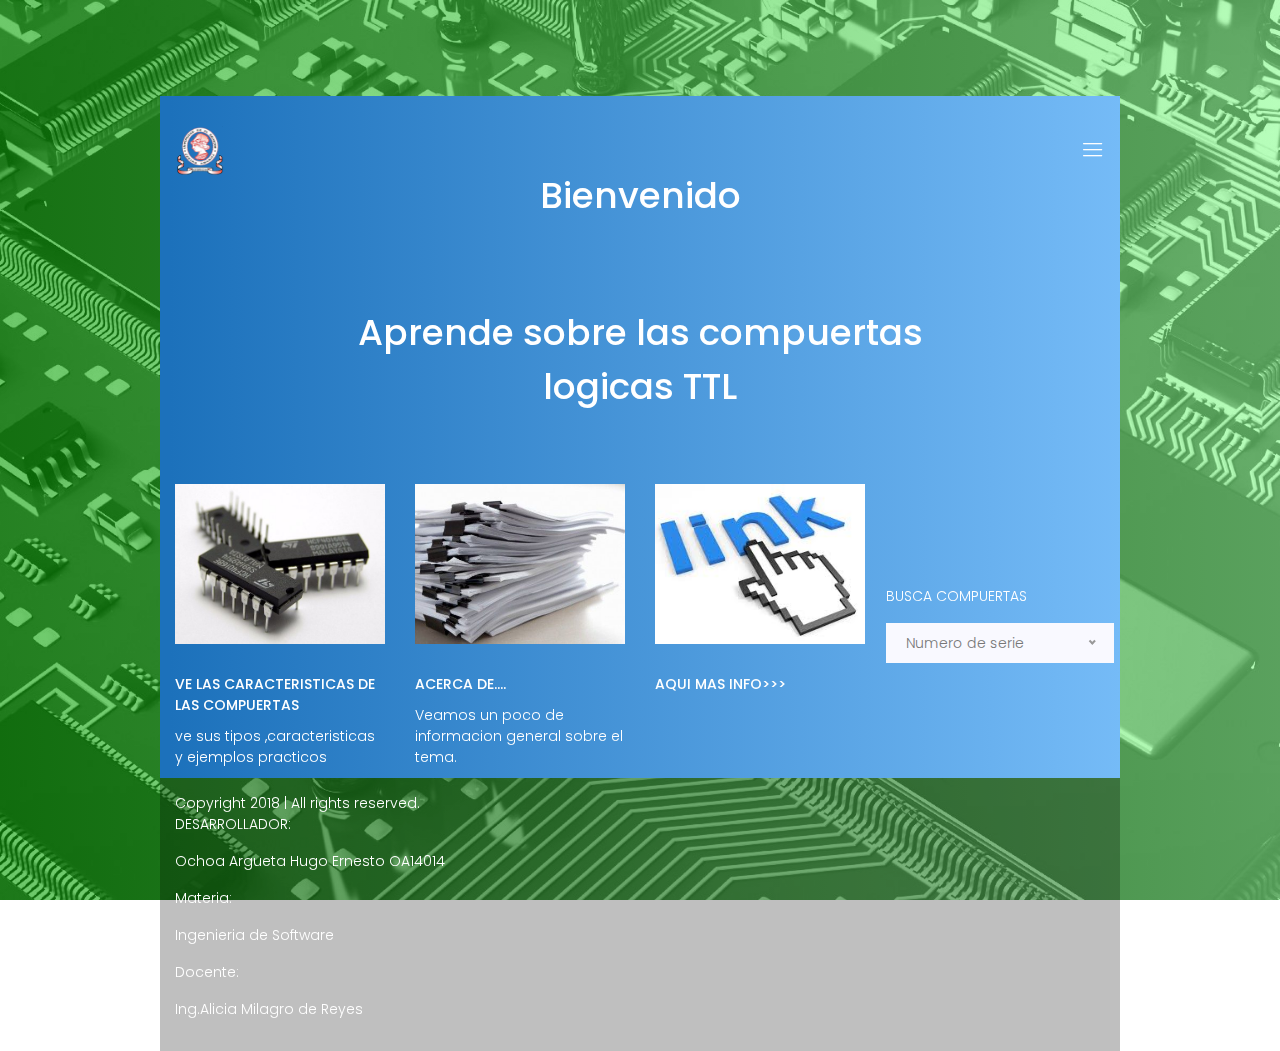
<file: index.html>
<!DOCTYPE html>
<html lang="zxx" class="no-js">
<head>
	<!-- Mobile Specific Meta -->
	<meta name="viewport" content="width=device-width, initial-scale=1, shrink-to-fit=no">
	<!-- Favicon-->
	<link rel="shortcut icon" href="img/fav.png">
	<!-- Author Meta -->
	<meta name="author" content="CodePixar">
	<!-- Meta Description -->
	<meta name="description" content="">
	<!-- Meta Keyword -->
	<meta name="keywords" content="">
	<!-- meta character set -->
	<meta charset="UTF-8">
	<!-- Site Title -->
	<title>Logic sheet</title>

	<link href="https://fonts.googleapis.com/css?family=Poppins:300,500,600" rel="stylesheet">
		<!--
		CSS
		============================================= -->
		<link rel="stylesheet" href="css/linearicons.css">
		<link rel="stylesheet" href="css/owl.carousel.css">
		<link rel="stylesheet" href="css/font-awesome.min.css">
		<link rel="stylesheet" href="css/nice-select.css">
		<link rel="stylesheet" href="css/magnific-popup.css">
		<link rel="stylesheet" href="css/bootstrap.css">
		<link rel="stylesheet" href="css/main.css">
	</head>
	<body>
		<div class="main-wrapper-first col-md-22">
			<header>
				<div class="container">
					<div class="header-wrap">
						<div class="header-top d-flex justify-content-between align-items-center">
							<div class="logo">
								<a href="index.html"><img src="img/logo2.png" width="50px"height="50pxpx"></a>
							</div>
							<div class="main-menubar d-flex align-items-center">
								<nav class="hide">
									<a href="opciones.html">Compuertas</a>
								</nav>
								<div class="menu-bar"><span class="lnr lnr-menu"></span></div>
							</div>
						</div>
					</div>
				</div>
			</header>
			
			<div class="banner-area">
				<div class="container">
					<div class="row justify-content-center height align-items-center">
					<h1 class="text-white">Bienvenido</h1>
					</div>
				</div>
			</div>
		
			<!-- Start Service Area -->
			<section class="service-area">
				<div class="container">
					<div class="row justify-content-center">
						<div class="col-lg-8">
							<div class="section-title text-center">
								<h1 class="text-white">Aprende  sobre las compuertas logicas TTL</h1>
				
							</div>
						</div>
					</div>
					<div class="row justify-content-center">
						<div class="col-lg-3 col-sm-6">
							<div class="single-service">
								<div class="thumb" style="background: url(img/s1.jpg);">
									<div class="overlay overlay-content d-flex justify-content-center align-items-center">
										<a href="opciones.html" class="primary-btn hover d-inline-flex align-items-center"><span class="mr-10">Ver</span><span class="lnr lnr-arrow-right"></span></a>
									</div>
								</div>
								<div class="desc">
									<h6 class="text-uppercase text-white">Ve las caracteristicas de las compuertas</h6>
									<p class="text-white">ve sus tipos ,caracteristicas y ejemplos practicos</p>
								</div>
							</div>
						</div>
					
						<div class="col-lg-3 col-sm-6">
							<div class="single-service">
								<div class="thumb" style="background: url(img/s3.jpg);">
									<div class="overlay overlay-content d-flex justify-content-center align-items-center">
										<a href="info.html" class="primary-btn hover d-inline-flex align-items-center"><span class="mr-10">Ver</span><span class="lnr lnr-arrow-right"></span></a>
									</div>
								</div>
								<div class="desc">
									<h6 class="text-uppercase text-white">Acerca de....</h6>
									<p class="text-white">Veamos un poco de informacion general sobre el tema.</p>
								</div>
							</div>
						</div>
						<div class="col-lg-3 col-sm-6">
							<div class="single-service">
								<div class="thumb" style="background: url(img/s4.jpg);">
									<div class="overlay overlay-content d-flex justify-content-center align-items-center">
										<a href="links.html" class="primary-btn hover d-inline-flex align-items-center"><span class="mr-10">Ver</span><span class="lnr lnr-arrow-right"></span></a>
									</div>
								</div>
								<div class="desc">
									<h6 class="text-uppercase text-white">Aqui mas  info>>></h6>
									<p class="text-white"></p>
								</div>
							</div>
						</div>
					
						<div class="col-lg-3 col-sm-6">
							
							<div class="single-service">

									
							<div class="overlay overlay-content d-flex justify-content-center align-items-center">
										
								<div class="default-select" >
									<p class="text-uppercase text-white">busca compuertas</p>
									<select onchange="javascript:handleSelect(this)">
										<option value="index">Numero de serie</option>
										<option value="74ls00">74ls00</option>
										<option value="74ls04">74ls04</option>
										<option value="74ls08">74ls08</option>
										<option value="74ls32">74ls32</option>
										<option value="74ls33">74ls33</option>
										<option value="74ls86">74ls86</option>
									</select>
								</div>
							</div>	
							<script type="text/javascript">
								function handleSelect(elm)
								{
									window.location = elm.value+".html";
								
								}
											
							</script>
							
							
						    </div>
							
						</div>
						
						
							
							
					</div>
					
				
			</section>
			<!-- End Service Area -->
	
			<!-- Start footer Area -->
			<footer>
					<div class="container">
						<div class="footer-content d-flex justify-content-between align-items-center flex-wrap">
							
							<div class="text-white">Copyright 2018  |  All rights reserved. 
								<p>DESARROLLADOR:</p>
								<p>Ochoa Argueta Hugo Ernesto OA14014</p>
								<p>Materia:</p>
								<p>Ingenieria de Software</p>
								<p>Docente:</p>
								<p>Ing.Alicia Milagro de Reyes </p>
								
							</div>
							
							
						</div>
					</div>
				</footer>
			<!-- End footer Area -->
		</div>
	
		<script src="js/vendor/jquery-2.2.4.min.js"></script>
		<script src="https://cdnjs.cloudflare.com/ajax/libs/popper.js/1.11.0/umd/popper.min.js" integrity="sha384-b/U6ypiBEHpOf/4+1nzFpr53nxSS+GLCkfwBdFNTxtclqqenISfwAzpKaMNFNmj4" crossorigin="anonymous"></script>
		<script src="js/vendor/bootstrap.min.js"></script>
		<script src="js/jquery.ajaxchimp.min.js"></script>
		<script src="js/owl.carousel.min.js"></script>
		<script src="js/jquery.nice-select.min.js"></script>
		<script src="js/jquery.magnific-popup.min.js"></script>
		<script src="js/main.js"></script>
	</body>
</html>
</file>
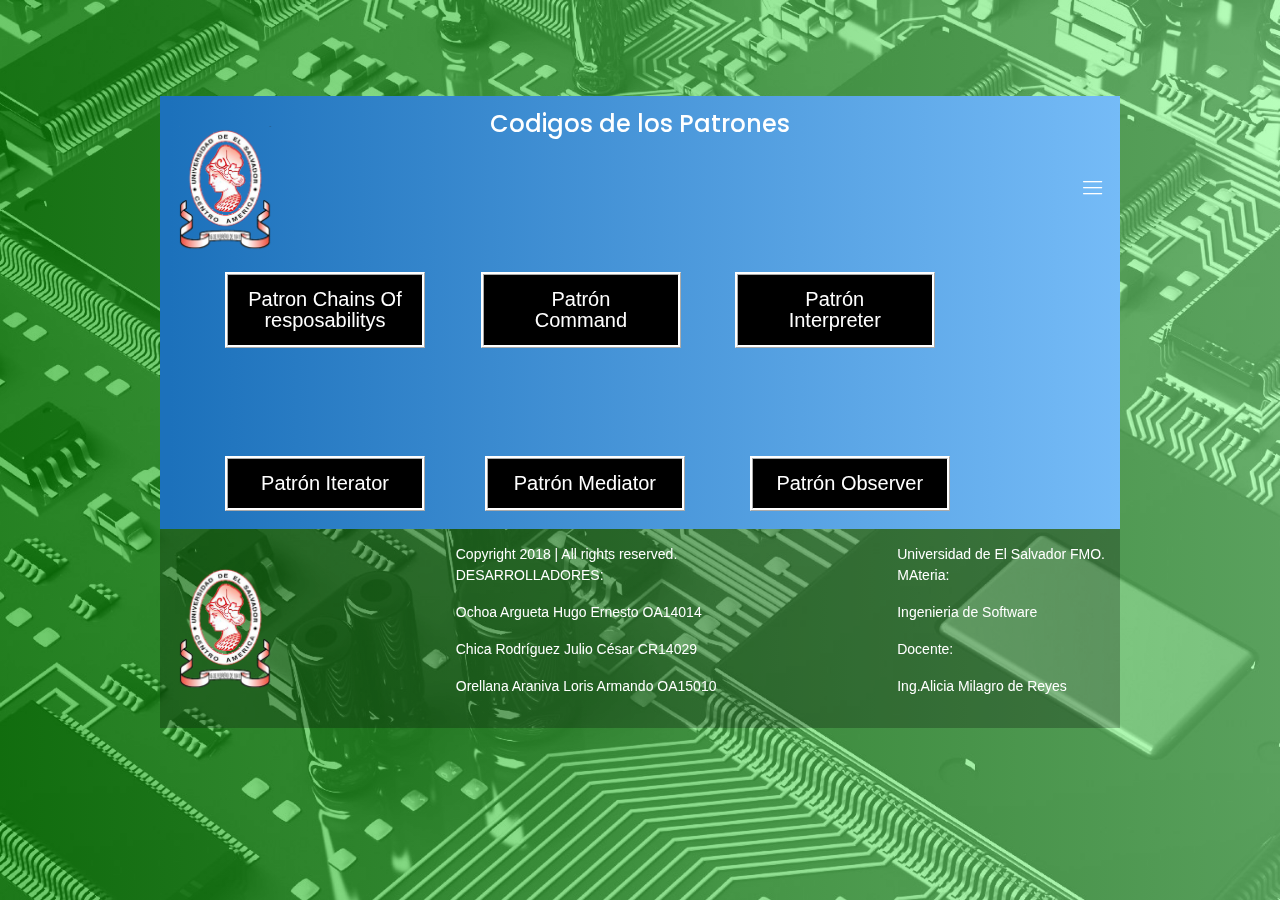
<file: codigo.html>
<!DOCTYPE html>
<html lang="zxx" class="no-js">
<head>
	<!-- Mobile Specific Meta -->
	<meta name="viewport" content="width-device-width, user-scalable=no, initial-scale=1.0, maximun-scale=1.0, minimun-scale=1.0">
	<!-- Favicon-->
	<link rel="shortcut icon" href="img/fav.png">
	<!-- Author Meta -->
	<meta name="author" content="CodePixar">
	<!-- Meta Description -->
	<meta name="description" content="">
	<!-- Meta Keyword -->
	<meta name="keywords" content="">
	<!-- meta character set -->
	<meta charset="UTF-8">
	<!-- Site Title -->
	<title>Patrones Existentes</title>

	<link href="https://fonts.googleapis.com/css?family=Poppins:300,500,600" rel="stylesheet">
		<!--
		CSS
		============================================= -->
		<link rel="stylesheet" href="css/linearicons.css">
		<link rel="stylesheet" href="css/owl.carousel.css">
		<link rel="stylesheet" href="css/font-awesome.min.css">
		<link rel="stylesheet" href="css/nice-select.css">
		<link rel="stylesheet" href="css/magnific-popup.css">
		<link rel="stylesheet" href="css/bootstrap.css">
		<link rel="stylesheet" href="css/main.css">
	</head>
	<body>
			<link rel="stylesheet" href="modal.css">
		<div class="main-wrapper-first">
			<header>
				<div class="container">
					<div class="header-wrap">
						<div class="header-top d-flex justify-content-between align-items-center">
							<div class="logo">
								<a href="index.html"><img src="img/logo2.png" width="100px"></a>
							</div>
							<div class="main-menubar d-flex align-items-center">
								<nav class="hide">
									<a href="index.html">Home</a>
									
								</nav>
								<div class="menu-bar"><span class="lnr lnr-menu"></span></div>
							</div>
						</div>
					</div>
				</div>
			</header>

			<!-- Start Service Area -->
			<section class="service-area">
				<div class="container">
					<div class="row justify-content-center">
						<div class="col-lg-8">
							<div class="section-title text-center">
								<h3 class="text-white">Codigos de los Patrones</h3>
							</div>
						</div>
					</div>
					
					<button onclick="document.getElementById('modal-wrapper').style.display='block'" style="width:200px; margin-top:50px; margin-left:50px;">
							Patron Chains Of resposabilitys</button>
							
							<div id="modal-wrapper" class="modal">
							  
							  <form class="modal-content animate" action="/action_page.php">
									
								<div class="imgcontainer">
										<span onclick="document.getElementById('modal-wrapper').style.display='none'" class="close" title="Close PopUp">&times;</span>
								  <h1 style="text-align:center">Patron Chains Of resposabilitys</h1>
								</div>
							<br>
							<br>
								<div class="container" >
											<p>
												<h2>Main.java</h2>
												package ChainOfResponsability1;
												<br>
													public class Main
													<br>
													{
														<br>
														public static void main(String[] args)
														<br>
														{
															<br>
															Manejador m1 = new ManejadorAprobado();
															<br>
															Manejador m2 = new ManejadorDenegado();
															<br>
															Manejador m3 = new ManejadorPendiente();
															<br>
															 m1.setSiguiente( m2 );
															 <br>
															 m2.setSiguiente( m3 );
															 <br>
															 m1.comprobar("APROBADO");
															 <br>
															m1.comprobar("APROBADO");
															<br>
															m1.comprobar("DENEGADO");
															<br>
															m1.comprobar(null);
															<br>
															m1.comprobar("DENEGADO");
															<br>
														}
														<br>
													}
													<br>
													<h3>Manejador Java</h3>
													<br>
													<br>
													public abstract class Manejador
													<br>
													{
														<br>
														protected Manejador siguienteManejador;
														<br>
														<br>
														public Manejador getSiguiente() {
															<br>
															return this.siguienteManejador;
															<br>
														}
														<br>
														<br>
														public void setSiguiente(Manejador m) {
															<br>
															this.siguienteManejador = m;
															<br>
														}
														<br>
														<br>
														 public abstract void comprobar(String estado);
														 <br>
													}
													<br>
													<h4>ManejadorAprobado.Java</h4>
													<br>
													public class ManejadorAprobado extends Manejador
													<br>
													{
														<br>
														public ManejadorAprobado() {
														<br>
														}
														<br>
														@Override
														<br>
														 public void comprobar(String estado)
														 <br>
														{
															<br>
														   if( (estado != null) && (estado.equalsIgnoreCase("APROBADO") == true) )
														   <br>
														   {
															   <br>
															   System.out.println("Solicitud aprobada");
															   <br>
														   }
														   <br>
														   else
														   <br>
														   {
															   <br>
																 if( this.getSiguiente() != null )
																 <br>
																{
																	<br>
																	// Llamamos al método en el siguiente objeto
																	<br>
																	 this.getSiguiente().comprobar( estado );
																	 <br>
																}
																<br>
														   }
														   <br>
														}
														<br>
													}
													<br>
													<h5>ManejadorDenegado.Java</h5>
													<br>
													public class ManejadorDenegado extends Manejador
													<br>
													{
														<br>
														public ManejadorDenegado() {
															<br>
														}
														<br>
														<br>
														@Override
														<br>
														 public void comprobar(String estado)
														 <br>
														{
															<br>

														   if( (estado != null) && (estado.equalsIgnoreCase("DENEGADO") == true) )
														   <br>
														   {
															   <br>
															   System.out.println("Solicitud denegada");
															   <br>
														   }
														   <br>
														   else
														   <br>
														   {
															   <br>
																 if( this.getSiguiente() != null )
																<br>
																 {
																	 <br>
																	// Llamamos al método en el siguiente objeto
																	<br>
																	 this.getSiguiente().comprobar( estado );
																	 <br>
																}
																<br>
														   }
														   <br>
														} <br>
													} <br>
													<h6>ManejadorPendiente.Java</h6> <br>
													public class ManejadorPendiente extends Manejador <br>
													{ <br>
														public ManejadorPendiente() { <br>
														} <br>
														@Override <br>
														 public void comprobar(String estado) <br>
														{ <br>
														   if( estado == null ) <br>
														   { <br>
															   System.out.println("Solicitud pendiente"); <br>
														   } <br>
														   else <br>
														   { <br>
																 if( this.getSiguiente() != null ) <br>
																{ <br>
																	// Llamamos al método en el siguiente objeto <br>
																	 this.getSiguiente().comprobar( estado ); <br>
																} <br>
														   } <br>
														} <br>
													} <br>
											</p>
								</div>
							  </form>
							</div>
							
							<button onclick="document.getElementById('modal-wrapper2').style.display='block'" style="width:200px; margin-top:100px; margin-right:50px;">
									Patrón Command</button>
									
									<div id="modal-wrapper2" class="modal2">
									  
									  <form class="modal-content2 animate" action="/action_page.php">
											
										<div class="imgcontainer2">
												<span onclick="document.getElementById('modal-wrapper2').style.display='none'" class="close" title="Close PopUp">&times;</span>
										  <h1 style="text-align:center">Patrón Command</h1>
										</div>
									<br>
									<br>
										<div class="container" >
													<p>
														<br>
															package com.arquitecturajava; <br>
															public interface TareaProducto { <br>
															public abstract void ejecutar(Producto producto); <br>
															} <br>
															package com.arquitecturajava; <br>
															public class TareaEnvioCorreo implements TareaProducto  { <br>
																@Override <br>
																public void ejecutar(Producto producto) { <br>
																	System.out.println(producto.getNombre() +"enviado por correo") ; <br>
																} <br>
															} <br>
															<br>
															<br>
															package com.arquitecturajava;<br>
															public class TareaImprimirProducto  implements TareaProducto{ <br>
																@Override <br>
																public void ejecutar(Producto producto) { <br>
																	System.out.println(producto.getNombre()); <br>
																	System.out.println(producto.getId()); <br>
																	System.out.println(producto.getPrecio()); <br>
																} <br>
															} <br> <br>

															package com.arquitecturajava; <br>
															public class ValidarProducto implements TareaProducto{ <br>
																@Override <br>
																public void ejecutar(Producto producto) { <br>
																if (producto.getPrecio()&lt;100) { <br>
																	System.out.println("producto valido"); <br>
																}else { <br>
																	System.out.println("producto invalido"); <br>
																} <br>
																} <br>
															} <br>
															package com.arquitecturajava; <br>
															public class GestorTareas { <br>
															public void ejecutar (TareaProducto tarea,Producto p) { <br>
															 tarea.ejecutar(p); <br>
															} <br>
														} <br> <br>
														package com.arquitecturajava; <br>
														import java.util.ArrayList; <br>
														import java.util.List; <br>
														public class SuperTarea implements TareaProducto { <br>
    													private List<TareaProducto> lista= new ArrayList<TareaProducto>(); <br>
																public void addTarea(TareaProducto tarea) { <br>
																	lista.add(tarea);<br>
																} <br>
																@Override <br>
																public void ejecutar(Producto producto) { <br>
																	lista.forEach((t)->t.ejecutar(producto));; <br>
																} <br>
															} <br> <br>
															package com.arquitecturajava; <br>
															public class Principal {<br>
																public static void main(String[] args) {<br>
																	SuperTarea st= new SuperTarea(); <br>
																	st.addTarea(new ValidarProducto()); <br>
																	st.addTarea(new TareaEnvioCorreo()); <br>
																	GestorTareas gt= new GestorTareas(); <br>
																	Producto p= new Producto(1,"tablet",100); <br>
																	gt.ejecutar(st, p); <br>
																} <br> } <br>
													</p>
										</div>
									  </form>
									</div>

									<button onclick="document.getElementById('modal-wrapper3').style.display='block'" style="width:200px; margin-top:0px;  margin-left:0px;">
											Patrón Interpreter</button>
											
											<div id="modal-wrapper3" class="modal3">
											  
											  <form class="modal-content3 animate" action="/action_page.php">
													
												<div class="imgcontainer3">
														<span onclick="document.getElementById('modal-wrapper3').style.display='none'" class="close" title="Close PopUp">&times;</span>
												  <h1 style="text-align:center">Patrón Interpreter</h1>
												</div>
											<br>
											<br>
												<div class="container" >
															<p>
															<br>
															// En primer lugar definiremos el Context, que nos permitirá gestionar las <br> // entradas y salidas del sistema <br>
															public class Context{ <br> private String nextOp = ""; <br> private int operator = 0; <br>
															private int result = 0;	public int getInteger(String in) <br>{ <br> if(in.toLowerCase().equals("cero")) <br>
															return 0; <br> else if(in.toLowerCase().equals("uno")) <br> return 1; <br> else if(in.toLowerCase().equals("dos")) <br>
															return 2; <br> else if(in.toLowerCase().equals("tres")) <br> return 3; <br> else if(in.toLowerCase().equals("cuatro")) <br>
															return 4; <br> else if(in.toLowerCase().equals("cinco")) <br>return 5;<br>else if(in.toLowerCase().equals("seis")) <br>
															return 6; <br>else if(in.toLowerCase().equals("siete")) <br> return 7; <br> else if(in.toLowerCase().equals("ocho")) <br>
															return 8; <br> else if(in.toLowerCase().equals("nueve")) <br> return 9; <br> else <br> return -1; <br> } <br>
															public void setOperator(int operator) <br> { <br> this.operator = operator; <br> } <br>
															public void setOperation(String operation) <br>{<br> if(operation.toLowerCase().equals("mas")) <br>
															this.nextOp = "+"; <br> else if(operation.toLowerCase().equals("menos")) <br> this.nextOp = "-"; <br> } <br>
															public void calculate() <br> { <br> if(this.nextOp.toLowerCase().equals("") <br>|| <br> this.nextOp.toLowerCase().equals("+") ) <br>
															this.result  += operator; <br> else if(this.nextOp.toLowerCase().equals("-")) <br> this.result -= operator; } <br>
															pubic int getResult() { return this.result; } } <br>// A continuación definiremos la interfaz para AbstractExpression <br>
															public interface Expression {  public abstract void interpret(Context context); } <br> // En este ejemplo, por simplicidad, sólo utilizaremos nodos terminales. <br>
															// Definiremos 2 tipos: OperatorExpression y NumericExpression <br>// Definimos OperationExpression para las operaciones mas y menos
															public class OperationExpression implements AbstractExpression { private String operation; <br>
															pubilc OperationExpression(String token) { this.operator = token; } <br> public interpret(Context context) <br>
															{ context.setOperation(this.operation); context.calculate(); } } <br>
															// Definimos NumericExpression para los operadores numéricos <br>
																public class NumericExpression implements Expression <br>
																{ <br>
																		private String value; <br>
																		pubilc NumericExpression(String token) <br>
																		{ <br> this.value = token; <br> } <br>
																		interpret(Context context) <br>{ <br> context.setOperator(context.getInteger(this.value)); <br>
																				context.calculate(); <br> } <br> } <br>
																// Una vez tenemos todos los componentes, pasemos a definir el cliente, <br>
																// que se encargará de montar el árbol sintáctico y evaluar la expresión. <br>
																// La ejecución de nuestro programa se realizará de la siguiente manera: <br>
																// java Interpreter uno mas cinco menos cuatro <br>
																public class Interpreter { <br>
																		public static void main(String [] args) <br>
																		{ <br> // Creamos el arbol de expresiones y el contexto <br>
																				ArrayList tree = new ArrayList(); <br>
																				Context context = new Context(); <br>
																				// Añadimos los tokens pasados como argumentos <br>
																				for(String token : args) <br>
																				{ <br> if(context.getInteger(token) >= 0) <br> tree.add(new NumericExpression(token)); <br>
																				else <br> tree.add(new OperationExpression(token)); <br> } <br>
																				// Interpretamos cada expresión <br> for(Expression e : tree) <br>
																				e.interpret(context); <br> // Mostramos el resultado <br>
																				System.out.println("El resultado de la interpretación es " + context.getResult()); <br>}<br>}
															</p>
												</div>
											  </form>
											</div>

											<button onclick="document.getElementById('modal-wrapper4').style.display='block'" style="width:200px; margin-top:100px;  margin-left:50px;">
												Patrón Iterator</button>
												
												<div id="modal-wrapper4" class="modal4">
												  
												  <form class="modal-content4 animate" action="/action_page.php">
														
													<div class="imgcontainer4">
															<span onclick="document.getElementById('modal-wrapper4').style.display='none'" class="close" title="Close PopUp">&times;</span>
													  <h1 style="text-align:center">Patrón Iterator</h1>
													</div>
												<br>
												<br>
													<div class="container" >
																<p> <br>
																		interface Iterable { <br>
																			Iterator iterator(); <br> }	<br>																		
																			class MiVector implements Iterable { <br>																			
																			int[] arrayNumeros;	<br>															
																			Iterator iterator() { <br>																		
																			return new MiVectorIterator(this);	<br> } <br> } <br>																		
																			/* En este caso next() retornará un int, que es el tipo de elementos que almacena mi colección. <br> Para una interfaz Iterator verdaderamente genérica debería retornar Object o utilizar Generics */	<br>																		
																			interface Iterator { <br>																			
																			boolean hasNext();	<br>																		
																			int next(); <br> }		<br>																	
																			/* Asumimos que MiVector no puede contener elementos nulos */	<br>																		
																			class MiVectorIterator implements Iterator { <br>
																			MiVector miVector; <br>
																			int indiceActual; <br>
																			MiVectorIterator(MiVector miVector) { <br>
																			this.miVector = miVector; <br>
																			indiceActual = 0; <br> } <br>
																			boolean hasNext() { <br> return (miVector.arrayNumeros.length > indiceActual); <br> } <br>
																			int next() { <br> indiceActual++; if (miVector.arrayNumeros.length > indiceActual) <br> { <br>
																			return miVector.arrayNumeros[indiceActual]; <br>
																			} <br> else { <br> throw new NoSuchElementException(); <br> } <br> } <br> } <br>
																			class Main { <br>
																				public static void main (String[] args) <br> { <br> MiVector miVector = new MiVector(); <br>
																				// Inicializar la instancia miVector <br>
																				Iterator iterator = miVector.iterator(); <br>
																				int acumulador = 0; <br>
																				while (iterator.hasNext()) { <br>
																				int valorActual = iterator.next(); <br>
																				acumulador += valorActual; <br> } <br>
																				System.out.println(“El acumulado de los valores de miVector es ” + acumulador); <br> } <br> }
																</p>
													</div>
												  </form>
												</div>

												<button onclick="document.getElementById('modal-wrapper5').style.display='block'" style="width:200px; margin-top:100px;  margin-left:30px;">
													Patrón Mediator</button>
													
													<div id="modal-wrapper5" class="modal5">
													  
													  <form class="modal-content5 animate" action="/action_page.php">
															
														<div class="imgcontainer5">
																<span onclick="document.getElementById('modal-wrapper5').style.display='none'" class="close" title="Close PopUp">&times;</span>
														  <h1 style="text-align:center">Patrón Mediator</h1>
														</div>
													<br>
													<br>
														<div class="container" >
																	<p> 
																			import java.awt.Font; <br>
																			import java.awt.event.ActionEvent; <br>
																			import java.awt.event.ActionListener; <br>
																			import javax.swing.JButton; <br>
																			import javax.swing.JFrame; <br>
																			import javax.swing.JLabel; <br>
																			import javax.swing.JPanel; <br>
																			//Interfaz Amigo <br>
																			interface Command <br> { <br>
																				void execute(); <br>
																			} <br> //Mediador Abstracto <br>
																			interface IMediator { <br>
																				void book(); <br>
																				void view(); <br>
																				void search(); <br>
																				void registerView(BtnView v); <br>
																				void registerSearch(BtnSearch s); <br>
																				void registerBook(BtnBook b); <br>
																				void registerDisplay(LblDisplay d); <br> } <br>							
																			//Mediador Concreto <br>
																			class Mediator implements IMediator { <br>
																			BtnView btnView; BtnSearch btnSearch; BtnBook btnBook; <br>
																			LblDisplay show; void registerView(BtnView v) { <br>
																			btnView = v; <br> } <br> 
																			void registerSearch(BtnSearch s) { <br>
																			btnSearch = s; <br> } <br>
																			void registerBook(BtnBook b) { <br>
																			btnBook = b; <br> } <br>
																			void registerDisplay(LblDisplay d) { <br>
																			show = d; <br> } <br>
																			void book() { <br>
																					btnBook.setEnabled(false); <br>
																					btnView.setEnabled(true); <br>
																					btnSearch.setEnabled(true); <br>
																					show.setText("booking..."); <br> } <br>
																			void view() { <br>
																					btnView.setEnabled(false); <br>
																					btnSearch.setEnabled(true); <br>
																					btnBook.setEnabled(true); <br>
																					show.setText("viewing..."); <br> } <br>
																			void search() { <br>
																					btnSearch.setEnabled(false); <br>
																					btnView.setEnabled(true); <br>
																					btnBook.setEnabled(true); <br>
																					show.setText("searching..."); <br>
																				} <br> } <br>
																			//Un amigo concreto <br>
																			class BtnView extends JButton implements Command { <br>
																			IMediator med; <br>
																			BtnView(ActionListener al, IMediator m) { <br>
																					super("View"); <br>
																					addActionListener(al); <br>
																					med = m; <br>
																					med.registerView(this); <br> } <br>
																			public void execute() { <br>
																					med.view(); <br> } <br> } <br>
																			//Un amigo concreto <br>
																			class BtnSearch extends JButton implements Command { <br>
																			IMediator med; <br>
																			BtnSearch(ActionListener al, IMediator m) { <br>
																					super("Search"); <br>
																					addActionListener(al); <br>
																					med = m; <br>
																					med.registerSearch(this); <br> } <br>
																			public void execute() { <br>
																					med.search(); <br> } <br> } <br>
																			//Un amigo concreto <br>
																			class BtnBook extends JButton implements Command { <br>
																			IMediator med; <br>
																			BtnBook(ActionListener al, IMediator m) { <br>
																					super("Book"); <br>
																					addActionListener(al); <br>
																					med = m; <br>
																					med.registerBook(this); <br> } <br>
																			public void execute() { <br>
																					med.book(); <br> } <br> } <br>
																			class LblDisplay extends JLabel { <br>
																			IMediator med; <br>
																			LblDisplay(IMediator m) { <br>
																					super("Just start..."); <br>
																					med = m; <br>
																					med.registerDisplay(this); <br>
																					setFont(new Font("Arial", Font.BOLD, 24)); <br> } <br> } <br>
																			class MediatorDemo extends JFrame implements ActionListener { <br>
																			IMediator med = new Mediator(); <br>
																			MediatorDemo() { <br>
																					JPanel p = new JPanel(); <br>
																					p.add(new BtnView(this, med)); <br>
																					p.add(new BtnBook(this, med)); <br>
																					p.add(new BtnSearch(this, med)); <br>
																					getContentPane().add(new LblDisplay(med), "North"); <br>
																					getContentPane().add(p, "South"); <br>
																					setSize(400, 200); <br>
																					setVisible(true); <br> } <br>
																			public void actionPerformed(ActionEvent ae) { <br>
																					Command comd = (Command) ae.getSource(); <br>
																					comd.execute(); <br> } <br>
																			public static void main(String[] args) { <br>
																					new MediatorDemo(); <br> } <br> }
																	</p>
														</div>
													  </form>
													</div>

													<button onclick="document.getElementById('modal-wrapper6').style.display='block'" style="width:200px; margin-top:100px;  margin-left:35px;">
															Patrón Observer</button>
															
															<div id="modal-wrapper6" class="modal6">
															  
															  <form class="modal-content6 animate" action="/action_page.php">
																	
																<div class="imgcontainer6">
																		<span onclick="document.getElementById('modal-wrapper6').style.display='none'" class="close" title="Close PopUp">&times;</span>
																  <h1 style="text-align:center">Patrón Observer</h1>
																</div>
															<br>
															<br>
																<div class="container" >
																			<p> 
																					public static void main(String[] args) <br>
																					{ <br>
																					ClaseObservador observador=new ClaseObservador(); <br>
																					VentanaOpciones miVentanaOpciones=new VentanaOpciones(observador); <br>
																					VentanaColor miVentanaColor=new VentanaColor(observador); <br>
																					VentanaSeleccion miVentanaSeleccion=new VentanaSeleccion(observador); <br> <br>
																					/**Aqui se Agregan los observadores*/ <br>
																					observador.addObserver(miVentanaColor); <br>
																					observador.addObserver(miVentanaSeleccion); <br>
																					observador.addObserver(miVentanaOpciones); <br>
																					} <br>
																			</p>
																</div>
															  </form>
															</div>
			</section>
			<!-- End Service Area -->
		
			<!-- Start footer Area -->
			<footer>
				<div class="container">
					<div class="footer-content d-flex justify-content-between align-items-center flex-wrap">
						<div class="logo">
							<img src="img/logo2.png" width="100px">
						</div>
						<div class="text-white">Copyright 2018  |  All rights reserved. 
							<p>DESARROLLADORES:</p>
							<p>Ochoa Argueta Hugo Ernesto OA14014</p>
							<p>Chica Rodríguez Julio César CR14029</p>
							<p>Orellana Araniva Loris Armando OA15010</p>
							
						</div>
						<div class="text-white">Universidad de El Salvador FMO.
							<p>MAteria:</p>
							<p>Ingenieria de Software</p>
							<p>Docente:</p>
							<p>Ing.Alicia Milagro de Reyes </p>
						</div>
						
					</div>
				</div>
			</footer>
			<!-- End footer Area -->
		</div>




		<script src="js/vendor/jquery-2.2.4.min.js"></script>
		<script src="https://cdnjs.cloudflare.com/ajax/libs/popper.js/1.11.0/umd/popper.min.js" integrity="sha384-b/U6ypiBEHpOf/4+1nzFpr53nxSS+GLCkfwBdFNTxtclqqenISfwAzpKaMNFNmj4" crossorigin="anonymous"></script>
		<script src="js/vendor/bootstrap.min.js"></script>
		<script src="js/jquery.ajaxchimp.min.js"></script>
		<script src="js/owl.carousel.min.js"></script>
		<script src="js/jquery.nice-select.min.js"></script>
		<script src="js/jquery.magnific-popup.min.js"></script>
		<script src="js/main.js"></script>
	</body>
</html>
</file>
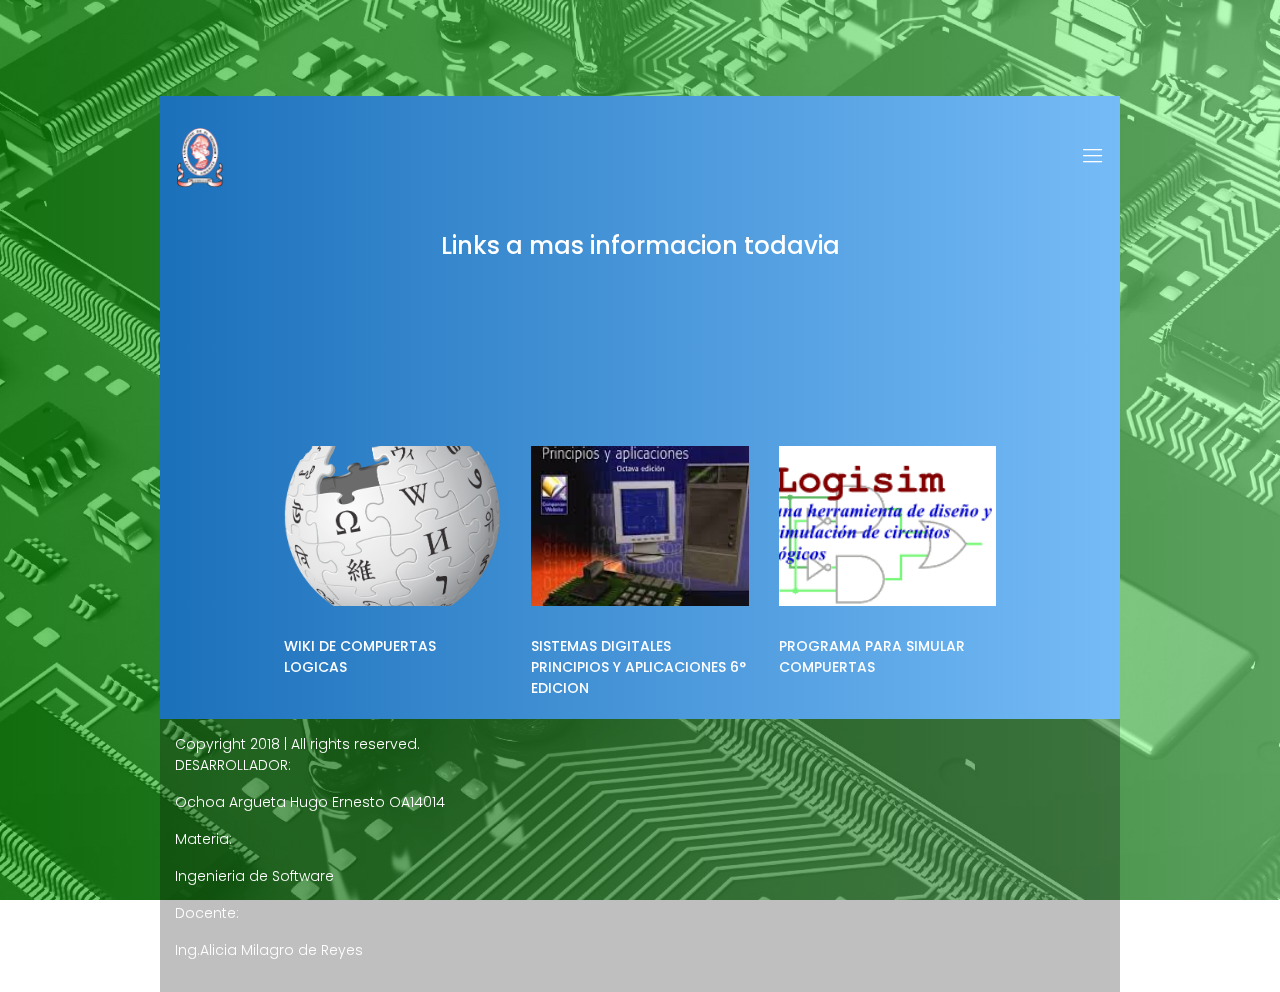
<file: links.html>
<!DOCTYPE html>
<html lang="zxx" class="no-js">
<head>
	<!-- Mobile Specific Meta -->
	<meta name="viewport" content="width=device-width, initial-scale=1, shrink-to-fit=no">
	<!-- Favicon-->
	<link rel="shortcut icon" href="img/fav.png">
	<!-- Author Meta -->
	<meta name="author" content="CodePixar">
	<!-- Meta Description -->
	<meta name="description" content="">
	<!-- Meta Keyword -->
	<meta name="keywords" content="">
	<!-- meta character set -->
	<meta charset="UTF-8">
	<!-- Site Title -->
	<title>LINKS</title>

	<link href="https://fonts.googleapis.com/css?family=Poppins:300,500,600" rel="stylesheet">
		<!--
		CSS
		============================================= -->
		<link rel="stylesheet" href="css/linearicons.css">
		<link rel="stylesheet" href="css/owl.carousel.css">
		<link rel="stylesheet" href="css/font-awesome.min.css">
		<link rel="stylesheet" href="css/nice-select.css">
		<link rel="stylesheet" href="css/magnific-popup.css">
		<link rel="stylesheet" href="css/bootstrap.css">
		<link rel="stylesheet" href="css/main.css">
	</head>
	<body>
		<div class="main-wrapper-first">
			<header>
				<div class="container">
					<div class="header-wrap">
						<div class="header-top d-flex justify-content-between align-items-center">
							<div class="logo">
								<a href="index.html"><img src="img/logo2.png" width="50px"></a>
							</div>
							<div class="main-menubar d-flex align-items-center">
								<nav class="hide">
									<a href="index.html">Home</a>
									
								</nav>
								<div class="menu-bar"><span class="lnr lnr-menu"></span></div>
							</div>
						</div>
					</div>
				</div>
			</header>
		
			<div class="banner-area">
				<div class="container">
					<div class="row justify-content-center generic-height align-items-center">
						<div class="col-lg-8">
							<div class="banner-content text-center">
							
								<h3 class="text-white">Links a mas informacion todavia</h3>
							</div>
						</div>
					</div>
				</div>
			</div>
			<!-- Start Service Area -->
			<section class="service-area">
				<div class="container">
					<div class="row justify-content-center">
						
					
					<div class="row justify-content-center">
						<div class="col-lg-3 col-sm-6">
							<div class="single-service">
								<div class="thumb" style="background: url(img/wiki.png);">
									<div class="overlay overlay-content d-flex justify-content-center align-items-center">
										<a href="https://es.wikipedia.org/wiki/Puerta_l%C3%B3gica" link="www.google.com" class="primary-btn hover d-inline-flex align-items-center"><span class="mr-10">ver</span><span class="lnr lnr-arrow-right"></span></a>
									</div>
								</div>
								<div class="desc">
									<h6 class="text-uppercase text-white">WIKI de compuertas logicas</h6>
									
								</div>
							</div>
						</div>
						<div class="col-lg-3 col-sm-6">
							<div class="single-service">
								<div class="thumb" style="background: url(img/pdf.jpg);">
									<div class="overlay overlay-content d-flex justify-content-center align-items-center">
										<a href="https://www.google.com/url?sa=t&rct=j&q=&esrc=s&source=web&cd=6&cad=rja&uact=8&ved=2ahUKEwiyhMGw2MfeAhXC6FMKHRk7DREQFjAFegQIARAC&url=http%3A%2F%2Fcomunicacion3unlz.com.ar%2Fwp-content%2Fuploads%2F2014%2F07%2FSistemas-digitales-Ronald-Tocci.pdf&usg=AOvVaw1-ma1sclYbFZuW4PtMzMsw" class="primary-btn hover d-inline-flex align-items-center"><span class="mr-10">ver</span><span class="lnr lnr-arrow-right"></span></a>
									</div>
								</div>
								<div class="desc">
									<h6 class="text-uppercase text-white">Sistemas digitales principios y aplicaciones 6° edicion</h6>
									
								</div>
							</div>
						</div>
					
						<div class="col-lg-3 col-sm-6">
							<div class="single-service">
								<div class="thumb" style="background: url(img/blog.png);">
									<div class="overlay overlay-content d-flex justify-content-center align-items-center">
										<a href="http://www.cburch.com/logisim/es/index.html" class="primary-btn hover d-inline-flex align-items-center"><span class="mr-10">ver</span><span class="lnr lnr-arrow-right"></span></a>
									</div>
								</div>
								<div class="desc">
									<h6 class="text-uppercase text-white">Programa para simular compuertas</h6>
									
								</div>
							</div>
						</div>
						
						
						
						</div>
					</div>
				</div>
			</section>
			<!-- End Service Area -->
		
			<!-- Start footer Area -->
			<footer>
				<div class="container">
					<div class="footer-content d-flex justify-content-between align-items-center flex-wrap">
						
						<div class="text-white">Copyright 2018  |  All rights reserved. 
							<p>DESARROLLADOR:</p>
							<p>Ochoa Argueta Hugo Ernesto OA14014</p>
							<p>Materia:</p>
							<p>Ingenieria de Software</p>
							<p>Docente:</p>
							<p>Ing.Alicia Milagro de Reyes </p>
							
						</div>
						
						
					</div>
				</div>
				</footer>
			<!-- End footer Area -->
		</div>




		<script src="js/vendor/jquery-2.2.4.min.js"></script>
		<script src="https://cdnjs.cloudflare.com/ajax/libs/popper.js/1.11.0/umd/popper.min.js" integrity="sha384-b/U6ypiBEHpOf/4+1nzFpr53nxSS+GLCkfwBdFNTxtclqqenISfwAzpKaMNFNmj4" crossorigin="anonymous"></script>
		<script src="js/vendor/bootstrap.min.js"></script>
		<script src="js/jquery.ajaxchimp.min.js"></script>
		<script src="js/owl.carousel.min.js"></script>
		<script src="js/jquery.nice-select.min.js"></script>
		<script src="js/jquery.magnific-popup.min.js"></script>
		<script src="js/main.js"></script>
	</body>
</html>
</file>
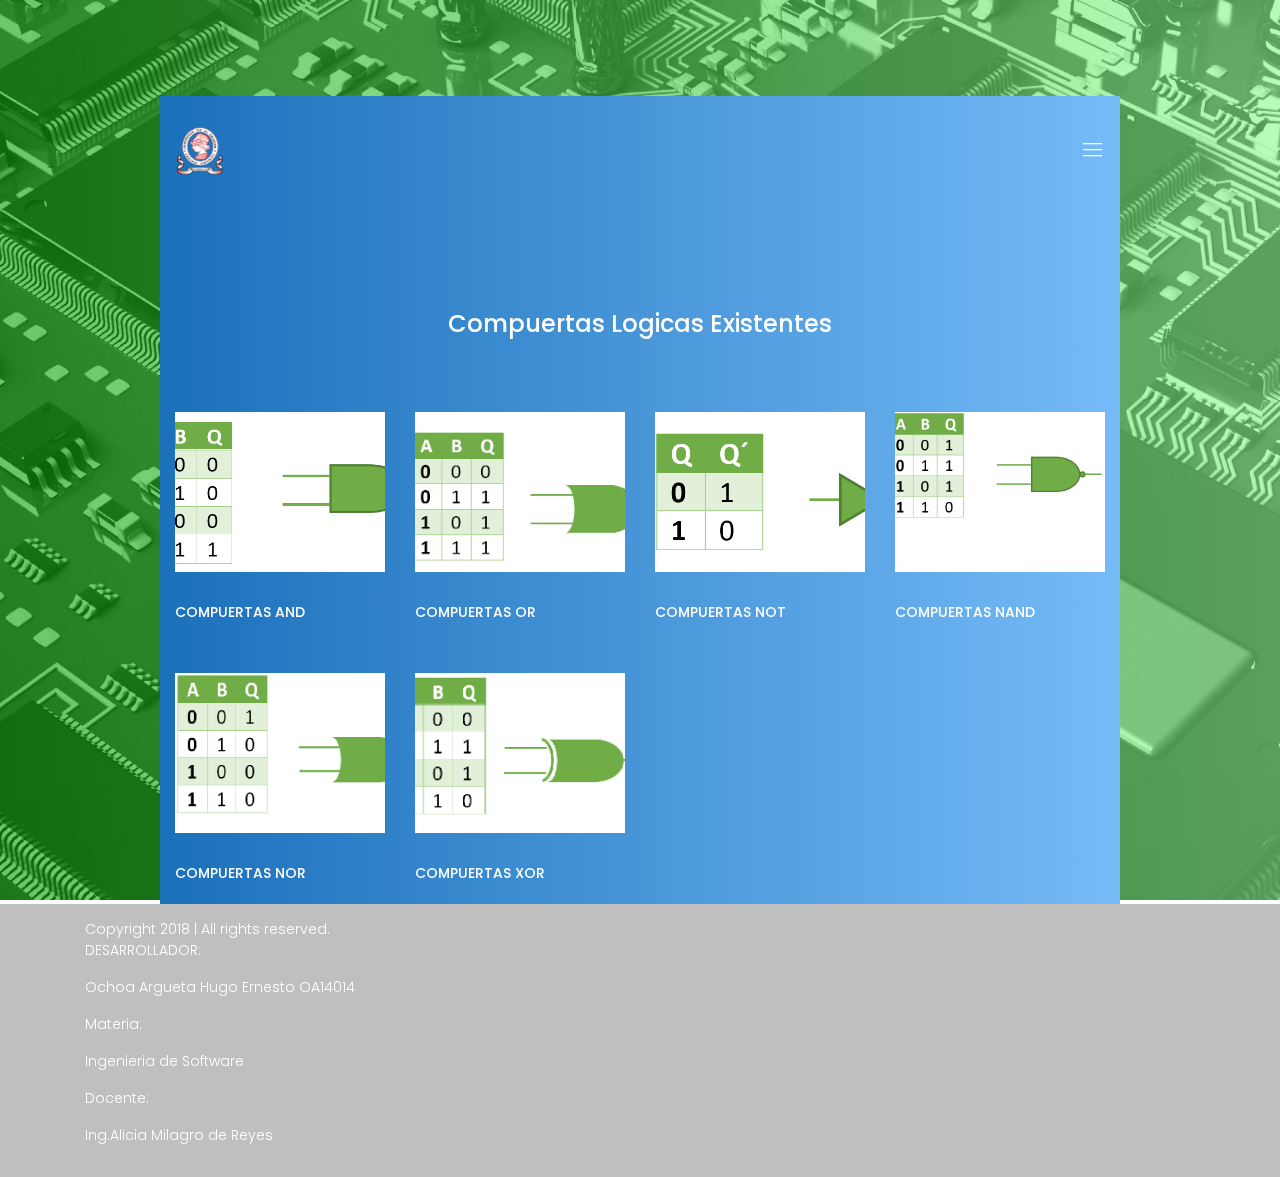
<file: opciones.html>
<!DOCTYPE html>
<html lang="zxx" class="no-js">
<head>
	<!-- Mobile Specific Meta -->
	<meta name="viewport" content="width=device-width, initial-scale=1, shrink-to-fit=no">
	<!-- Favicon-->
	<link rel="shortcut icon" href="img/fav.png">
	<!-- Author Meta -->
	<meta name="author" content="CodePixar">
	<!-- Meta Description -->
	<meta name="description" content="">
	<!-- Meta Keyword -->
	<meta name="keywords" content="">
	<!-- meta character set -->
	<meta charset="UTF-8">
	<!-- Site Title -->
	<title>Compuertas logicas Existentes</title>

	<link href="https://fonts.googleapis.com/css?family=Poppins:300,500,600" rel="stylesheet">
		<!--
		CSS
		============================================= -->
		<link rel="stylesheet" href="css/linearicons.css">
		<link rel="stylesheet" href="css/owl.carousel.css">
		<link rel="stylesheet" href="css/font-awesome.min.css">
		<link rel="stylesheet" href="css/nice-select.css">
		<link rel="stylesheet" href="css/magnific-popup.css">
		<link rel="stylesheet" href="css/bootstrap.css">
		<link rel="stylesheet" href="css/main.css">
	</head>
	<body>
		<div class="main-wrapper-first">
			<header>
				<div class="container">
					<div class="header-wrap">
						<div class="header-top d-flex justify-content-between align-items-center">
							<div class="logo">
								<a href="index.html"><img src="img/logo2.png" width="50px" height="50px"></a>
							</div>
							<div class="main-menubar d-flex align-items-center">
								<nav class="hide">
									<a href="index.html">Home</a>
									
								</nav>
								<div class="menu-bar"><span class="lnr lnr-menu"></span></div>
							</div>
						</div>
					</div>
				</div>
			</header>
		
			<div class="banner-area">
				<div class="container">
					<div class="row justify-content-center height align-items-center">
					
					</div>
				</div>
			</div>

			<!-- Start Service Area -->
			<section class="service-area">
				<div class="container">
					<div class="row justify-content-center">
						<div class="col-lg-8">
							<div class="section-title text-center">
								<h3 class="text-white">Compuertas Logicas  Existentes</h3>
							
							</div>
						</div>
					</div>
					<div class="row">
						<div class="col-lg-3 col-sm-6">
							<div class="single-service">
								<div class="thumb" style="background: url(img/and.png);">
									<div class="overlay overlay-content d-flex justify-content-center align-items-center">
										<a href="74ls08.html" class="primary-btn hover d-inline-flex align-items-center"><span class="mr-10">ver</span><span class="lnr lnr-arrow-right"></span></a>
									</div>
								</div>
								<div class="desc">
									<h6 class="text-uppercase text-white">Compuertas AND</h6>
									
								</div>
							</div>
						</div>
						<div class="col-lg-3 col-sm-6">
							<div class="single-service">
								<div class="thumb" style="background: url(img/or.png);">
									<div class="overlay overlay-content d-flex justify-content-center align-items-center">
										<a href="74ls32.html" class="primary-btn hover d-inline-flex align-items-center"><span class="mr-10">ver</span><span class="lnr lnr-arrow-right"></span></a>
									</div>
								</div>
								<div class="desc">
									<h6 class="text-uppercase text-white">Compuertas OR</h6>
									
								</div>
							</div>
						</div>
						<div class="col-lg-3 col-sm-6">
							<div class="single-service">
								<div class="thumb" style="background: url(img/not.png);">
									<div class="overlay overlay-content d-flex justify-content-center align-items-center">
										<a href="74ls04.html" class="primary-btn hover d-inline-flex align-items-center"><span class="mr-10">ver</span><span class="lnr lnr-arrow-right"></span></a>
									</div>
								</div>
								<div class="desc">
									<h6 class="text-uppercase text-white">Compuertas NOT</h6>
								
								</div>
							</div>
						</div>
						<div class="col-lg-3 col-sm-6">
							<div class="single-service">
								<div class="thumb" style="background: url(img/nand.png);">
									<div class="overlay overlay-content d-flex justify-content-center align-items-center">
										<a href="74ls00.html" class="primary-btn hover d-inline-flex align-items-center"><span class="mr-10">ver</span><span class="lnr lnr-arrow-right"></span></a>
									</div>
								</div>
								<div class="desc">
									<h6 class="text-uppercase text-white">Compuertas NAND</h6>
									
								</div>
							</div>
						</div>
						<div class="col-lg-3 col-sm-6">
							<div class="single-service">
								<div class="thumb" style="background: url(img/nor.png);">
									<div class="overlay overlay-content d-flex justify-content-center align-items-center">
										<a href="74ls33.html" class="primary-btn hover d-inline-flex align-items-center"><span class="mr-10">ver</span><span class="lnr lnr-arrow-right"></span></a>
									</div>
								</div>
								<div class="desc">
									<h6 class="text-uppercase text-white">Compuertas NOR</h6>
									
								</div>
							</div>
						</div>
						<div class="col-lg-3 col-sm-6">
							<div class="single-service">
								<div class="thumb" style="background: url(img/xor.png);">
									<div class="overlay overlay-content d-flex justify-content-center align-items-center">
										<a href="74ls86.html" class="primary-btn hover d-inline-flex align-items-center"><span class="mr-10">ver</span><span class="lnr lnr-arrow-right"></span></a>
									</div>
								</div>
								<div class="desc">
									<h6 class="text-uppercase text-white">Compuertas XOR</h6>
								
								</div>
							</div>
						</div>
						
						
						</div>
					</div>
				</div>
			</section>
			<!-- End Service Area -->
		
			<!-- Start footer Area -->
			<footer>
				<div class="container">
					<div class="footer-content d-flex justify-content-between align-items-center flex-wrap">
						
						<div class="text-white">Copyright 2018  |  All rights reserved. 
							<p>DESARROLLADOR:</p>
							<p>Ochoa Argueta Hugo Ernesto OA14014</p>
							<p>Materia:</p>
							<p>Ingenieria de Software</p>
							<p>Docente:</p>
							<p>Ing.Alicia Milagro de Reyes </p>
							
						</div>
						
						
					</div>
				</div>
				</footer>
			<!-- End footer Area -->
		</div>




		<script src="js/vendor/jquery-2.2.4.min.js"></script>
		<script src="https://cdnjs.cloudflare.com/ajax/libs/popper.js/1.11.0/umd/popper.min.js" integrity="sha384-b/U6ypiBEHpOf/4+1nzFpr53nxSS+GLCkfwBdFNTxtclqqenISfwAzpKaMNFNmj4" crossorigin="anonymous"></script>
		<script src="js/vendor/bootstrap.min.js"></script>
		<script src="js/jquery.ajaxchimp.min.js"></script>
		<script src="js/owl.carousel.min.js"></script>
		<script src="js/jquery.nice-select.min.js"></script>
		<script src="js/jquery.magnific-popup.min.js"></script>
		<script src="js/main.js"></script>
	</body>
</html>
</file>
<file: css/linearicons.css>
@font-face {
	font-family: 'Linearicons-Free';
	src:url('../fonts/Linearicons-Free.eot?w118d');
	src:url('../fonts/Linearicons-Free.eot?#iefixw118d') format('embedded-opentype'),
		url('../fonts/Linearicons-Free.woff2?w118d') format('woff2'),
		url('../fonts/Linearicons-Free.woff?w118d') format('woff'),
		url('../fonts/Linearicons-Free.ttf?w118d') format('truetype'),
		url('../fonts/Linearicons-Free.svg?w118d#Linearicons-Free') format('svg');
	font-weight: normal;
	font-style: normal;
}

.lnr {
	font-family: 'Linearicons-Free';
	speak: none;
	font-style: normal;
	font-weight: normal;
	font-variant: normal;
	text-transform: none;
	line-height: 1;

	/* Better Font Rendering =========== */
	-webkit-font-smoothing: antialiased;
	-moz-osx-font-smoothing: grayscale;
}

.lnr-home:before {
	content: "\e800";
}
.lnr-apartment:before {
	content: "\e801";
}
.lnr-pencil:before {
	content: "\e802";
}
.lnr-magic-wand:before {
	content: "\e803";
}
.lnr-drop:before {
	content: "\e804";
}
.lnr-lighter:before {
	content: "\e805";
}
.lnr-poop:before {
	content: "\e806";
}
.lnr-sun:before {
	content: "\e807";
}
.lnr-moon:before {
	content: "\e808";
}
.lnr-cloud:before {
	content: "\e809";
}
.lnr-cloud-upload:before {
	content: "\e80a";
}
.lnr-cloud-download:before {
	content: "\e80b";
}
.lnr-cloud-sync:before {
	content: "\e80c";
}
.lnr-cloud-check:before {
	content: "\e80d";
}
.lnr-database:before {
	content: "\e80e";
}
.lnr-lock:before {
	content: "\e80f";
}
.lnr-cog:before {
	content: "\e810";
}
.lnr-trash:before {
	content: "\e811";
}
.lnr-dice:before {
	content: "\e812";
}
.lnr-heart:before {
	content: "\e813";
}
.lnr-star:before {
	content: "\e814";
}
.lnr-star-half:before {
	content: "\e815";
}
.lnr-star-empty:before {
	content: "\e816";
}
.lnr-flag:before {
	content: "\e817";
}
.lnr-envelope:before {
	content: "\e818";
}
.lnr-paperclip:before {
	content: "\e819";
}
.lnr-inbox:before {
	content: "\e81a";
}
.lnr-eye:before {
	content: "\e81b";
}
.lnr-printer:before {
	content: "\e81c";
}
.lnr-file-empty:before {
	content: "\e81d";
}
.lnr-file-add:before {
	content: "\e81e";
}
.lnr-enter:before {
	content: "\e81f";
}
.lnr-exit:before {
	content: "\e820";
}
.lnr-graduation-hat:before {
	content: "\e821";
}
.lnr-license:before {
	content: "\e822";
}
.lnr-music-note:before {
	content: "\e823";
}
.lnr-film-play:before {
	content: "\e824";
}
.lnr-camera-video:before {
	content: "\e825";
}
.lnr-camera:before {
	content: "\e826";
}
.lnr-picture:before {
	content: "\e827";
}
.lnr-book:before {
	content: "\e828";
}
.lnr-bookmark:before {
	content: "\e829";
}
.lnr-user:before {
	content: "\e82a";
}
.lnr-users:before {
	content: "\e82b";
}
.lnr-shirt:before {
	content: "\e82c";
}
.lnr-store:before {
	content: "\e82d";
}
.lnr-cart:before {
	content: "\e82e";
}
.lnr-tag:before {
	content: "\e82f";
}
.lnr-phone-handset:before {
	content: "\e830";
}
.lnr-phone:before {
	content: "\e831";
}
.lnr-pushpin:before {
	content: "\e832";
}
.lnr-map-marker:before {
	content: "\e833";
}
.lnr-map:before {
	content: "\e834";
}
.lnr-location:before {
	content: "\e835";
}
.lnr-calendar-full:before {
	content: "\e836";
}
.lnr-keyboard:before {
	content: "\e837";
}
.lnr-spell-check:before {
	content: "\e838";
}
.lnr-screen:before {
	content: "\e839";
}
.lnr-smartphone:before {
	content: "\e83a";
}
.lnr-tablet:before {
	content: "\e83b";
}
.lnr-laptop:before {
	content: "\e83c";
}
.lnr-laptop-phone:before {
	content: "\e83d";
}
.lnr-power-switch:before {
	content: "\e83e";
}
.lnr-bubble:before {
	content: "\e83f";
}
.lnr-heart-pulse:before {
	content: "\e840";
}
.lnr-construction:before {
	content: "\e841";
}
.lnr-pie-chart:before {
	content: "\e842";
}
.lnr-chart-bars:before {
	content: "\e843";
}
.lnr-gift:before {
	content: "\e844";
}
.lnr-diamond:before {
	content: "\e845";
}
.lnr-linearicons:before {
	content: "\e846";
}
.lnr-dinner:before {
	content: "\e847";
}
.lnr-coffee-cup:before {
	content: "\e848";
}
.lnr-leaf:before {
	content: "\e849";
}
.lnr-paw:before {
	content: "\e84a";
}
.lnr-rocket:before {
	content: "\e84b";
}
.lnr-briefcase:before {
	content: "\e84c";
}
.lnr-bus:before {
	content: "\e84d";
}
.lnr-car:before {
	content: "\e84e";
}
.lnr-train:before {
	content: "\e84f";
}
.lnr-bicycle:before {
	content: "\e850";
}
.lnr-wheelchair:before {
	content: "\e851";
}
.lnr-select:before {
	content: "\e852";
}
.lnr-earth:before {
	content: "\e853";
}
.lnr-smile:before {
	content: "\e854";
}
.lnr-sad:before {
	content: "\e855";
}
.lnr-neutral:before {
	content: "\e856";
}
.lnr-mustache:before {
	content: "\e857";
}
.lnr-alarm:before {
	content: "\e858";
}
.lnr-bullhorn:before {
	content: "\e859";
}
.lnr-volume-high:before {
	content: "\e85a";
}
.lnr-volume-medium:before {
	content: "\e85b";
}
.lnr-volume-low:before {
	content: "\e85c";
}
.lnr-volume:before {
	content: "\e85d";
}
.lnr-mic:before {
	content: "\e85e";
}
.lnr-hourglass:before {
	content: "\e85f";
}
.lnr-undo:before {
	content: "\e860";
}
.lnr-redo:before {
	content: "\e861";
}
.lnr-sync:before {
	content: "\e862";
}
.lnr-history:before {
	content: "\e863";
}
.lnr-clock:before {
	content: "\e864";
}
.lnr-download:before {
	content: "\e865";
}
.lnr-upload:before {
	content: "\e866";
}
.lnr-enter-down:before {
	content: "\e867";
}
.lnr-exit-up:before {
	content: "\e868";
}
.lnr-bug:before {
	content: "\e869";
}
.lnr-code:before {
	content: "\e86a";
}
.lnr-link:before {
	content: "\e86b";
}
.lnr-unlink:before {
	content: "\e86c";
}
.lnr-thumbs-up:before {
	content: "\e86d";
}
.lnr-thumbs-down:before {
	content: "\e86e";
}
.lnr-magnifier:before {
	content: "\e86f";
}
.lnr-cross:before {
	content: "\e870";
}
.lnr-menu:before {
	content: "\e871";
}
.lnr-list:before {
	content: "\e872";
}
.lnr-chevron-up:before {
	content: "\e873";
}
.lnr-chevron-down:before {
	content: "\e874";
}
.lnr-chevron-left:before {
	content: "\e875";
}
.lnr-chevron-right:before {
	content: "\e876";
}
.lnr-arrow-up:before {
	content: "\e877";
}
.lnr-arrow-down:before {
	content: "\e878";
}
.lnr-arrow-left:before {
	content: "\e879";
}
.lnr-arrow-right:before {
	content: "\e87a";
}
.lnr-move:before {
	content: "\e87b";
}
.lnr-warning:before {
	content: "\e87c";
}
.lnr-question-circle:before {
	content: "\e87d";
}
.lnr-menu-circle:before {
	content: "\e87e";
}
.lnr-checkmark-circle:before {
	content: "\e87f";
}
.lnr-cross-circle:before {
	content: "\e880";
}
.lnr-plus-circle:before {
	content: "\e881";
}
.lnr-circle-minus:before {
	content: "\e882";
}
.lnr-arrow-up-circle:before {
	content: "\e883";
}
.lnr-arrow-down-circle:before {
	content: "\e884";
}
.lnr-arrow-left-circle:before {
	content: "\e885";
}
.lnr-arrow-right-circle:before {
	content: "\e886";
}
.lnr-chevron-up-circle:before {
	content: "\e887";
}
.lnr-chevron-down-circle:before {
	content: "\e888";
}
.lnr-chevron-left-circle:before {
	content: "\e889";
}
.lnr-chevron-right-circle:before {
	content: "\e88a";
}
.lnr-crop:before {
	content: "\e88b";
}
.lnr-frame-expand:before {
	content: "\e88c";
}
.lnr-frame-contract:before {
	content: "\e88d";
}
.lnr-layers:before {
	content: "\e88e";
}
.lnr-funnel:before {
	content: "\e88f";
}
.lnr-text-format:before {
	content: "\e890";
}
.lnr-text-format-remove:before {
	content: "\e891";
}
.lnr-text-size:before {
	content: "\e892";
}
.lnr-bold:before {
	content: "\e893";
}
.lnr-italic:before {
	content: "\e894";
}
.lnr-underline:before {
	content: "\e895";
}
.lnr-strikethrough:before {
	content: "\e896";
}
.lnr-highlight:before {
	content: "\e897";
}
.lnr-text-align-left:before {
	content: "\e898";
}
.lnr-text-align-center:before {
	content: "\e899";
}
.lnr-text-align-right:before {
	content: "\e89a";
}
.lnr-text-align-justify:before {
	content: "\e89b";
}
.lnr-line-spacing:before {
	content: "\e89c";
}
.lnr-indent-increase:before {
	content: "\e89d";
}
.lnr-indent-decrease:before {
	content: "\e89e";
}
.lnr-pilcrow:before {
	content: "\e89f";
}
.lnr-direction-ltr:before {
	content: "\e8a0";
}
.lnr-direction-rtl:before {
	content: "\e8a1";
}
.lnr-page-break:before {
	content: "\e8a2";
}
.lnr-sort-alpha-asc:before {
	content: "\e8a3";
}
.lnr-sort-amount-asc:before {
	content: "\e8a4";
}
.lnr-hand:before {
	content: "\e8a5";
}
.lnr-pointer-up:before {
	content: "\e8a6";
}
.lnr-pointer-right:before {
	content: "\e8a7";
}
.lnr-pointer-down:before {
	content: "\e8a8";
}
.lnr-pointer-left:before {
	content: "\e8a9";
}
</file>
<file: css/nice-select.css>
.nice-select {
  -webkit-tap-highlight-color: transparent;
  background-color: #fff;
  border-radius: 5px;
  border: solid 1px #e8e8e8;
  box-sizing: border-box;
  clear: both;
  cursor: pointer;
  display: block;
  float: left;
  font-family: inherit;
  font-size: 14px;
  font-weight: normal;
  height: 42px;
  line-height: 40px;
  outline: none;
  padding-left: 18px;
  padding-right: 30px;
  position: relative;
  text-align: left !important;
  -webkit-transition: all 0.2s ease-in-out;
  transition: all 0.2s ease-in-out;
  -webkit-user-select: none;
     -moz-user-select: none;
      -ms-user-select: none;
          user-select: none;
  white-space: nowrap;
  width: auto; }
  .nice-select:hover {
    border-color: #dbdbdb; }
  .nice-select:active, .nice-select.open, .nice-select:focus {
    border-color: #999; }
  .nice-select:after {
    border-bottom: 2px solid #999;
    border-right: 2px solid #999;
    content: '';
    display: block;
    height: 5px;
    margin-top: -4px;
    pointer-events: none;
    position: absolute;
    right: 12px;
    top: 50%;
    -webkit-transform-origin: 66% 66%;
        -ms-transform-origin: 66% 66%;
            transform-origin: 66% 66%;
    -webkit-transform: rotate(45deg);
        -ms-transform: rotate(45deg);
            transform: rotate(45deg);
    -webkit-transition: all 0.15s ease-in-out;
    transition: all 0.15s ease-in-out;
    width: 5px; }
  .nice-select.open:after {
    -webkit-transform: rotate(-135deg);
        -ms-transform: rotate(-135deg);
            transform: rotate(-135deg); }
  .nice-select.open .list {
    opacity: 1;
    pointer-events: auto;
    -webkit-transform: scale(1) translateY(0);
        -ms-transform: scale(1) translateY(0);
            transform: scale(1) translateY(0); }
  .nice-select.disabled {
    border-color: #ededed;
    color: #999;
    pointer-events: none; }
    .nice-select.disabled:after {
      border-color: #cccccc; }
  .nice-select.wide {
    width: 100%; }
    .nice-select.wide .list {
      left: 0 !important;
      right: 0 !important; }
  .nice-select.right {
    float: right; }
    .nice-select.right .list {
      left: auto;
      right: 0; }
  .nice-select.small {
    font-size: 12px;
    height: 36px;
    line-height: 34px; }
    .nice-select.small:after {
      height: 4px;
      width: 4px; }
    .nice-select.small .option {
      line-height: 34px;
      min-height: 34px; }
  .nice-select .list {
    background-color: #fff;
    border-radius: 5px;
    box-shadow: 0 0 0 1px rgba(68, 68, 68, 0.11);
    box-sizing: border-box;
    margin-top: 4px;
    opacity: 0;
    overflow: hidden;
    padding: 0;
    pointer-events: none;
    position: absolute;
    top: 100%;
    left: 0;
    -webkit-transform-origin: 50% 0;
        -ms-transform-origin: 50% 0;
            transform-origin: 50% 0;
    -webkit-transform: scale(0.75) translateY(-21px);
        -ms-transform: scale(0.75) translateY(-21px);
            transform: scale(0.75) translateY(-21px);
    -webkit-transition: all 0.2s cubic-bezier(0.5, 0, 0, 1.25), opacity 0.15s ease-out;
    transition: all 0.2s cubic-bezier(0.5, 0, 0, 1.25), opacity 0.15s ease-out;
    z-index: 9; }
    .nice-select .list:hover .option:not(:hover) {
      background-color: transparent !important; }
  .nice-select .option {
    cursor: pointer;
    font-weight: 400;
    line-height: 40px;
    list-style: none;
    min-height: 40px;
    outline: none;
    padding-left: 18px;
    padding-right: 29px;
    text-align: left;
    -webkit-transition: all 0.2s;
    transition: all 0.2s; }
    .nice-select .option:hover, .nice-select .option.focus, .nice-select .option.selected.focus {
      background-color: #f6f6f6; }
    .nice-select .option.selected {
      font-weight: bold; }
    .nice-select .option.disabled {
      background-color: transparent;
      color: #999;
      cursor: default; }

.no-csspointerevents .nice-select .list {
  display: none; }

.no-csspointerevents .nice-select.open .list {
  display: block; }
</file>
<file: css/main.css>
/*--------------------------- Color variations ----------------------*/
/* Medium Layout: 1280px */
/* Tablet Layout: 768px */
/* Mobile Layout: 320px */
/* Wide Mobile Layout: 480px */
/* =================================== */
/*  Basic Style 
/* =================================== */
::-webkit-input-placeholder {
  /* WebKit, Blink, Edge */
  color: #777777;
  font-weight: 300;
}

:-moz-placeholder {
  /* Mozilla Firefox 4 to 18 */
  color: #777777;
  opacity: 1;
  font-weight: 300;
}

::-moz-placeholder {
  /* Mozilla Firefox 19+ */
  color: #777777;
  opacity: 1;
  font-weight: 300;
}

:-ms-input-placeholder {
  /* Internet Explorer 10-11 */
  color: #777777;
  font-weight: 300;
}

::-ms-input-placeholder {
  /* Microsoft Edge */
  color: #777777;
  font-weight: 300;
}

body {
  color: #777777;
  font-family: "Poppins", sans-serif;
  font-size: 14px;
  font-weight: 300;
  line-height: 1.5em;
  position: relative;
  -webkit-font-smoothing: antialiased;
  -moz-osx-font-smoothing: grayscale;
}

ol, ul {
  margin: 0;
  padding: 0;
  list-style: none;
}

select {
  display: block;
}

figure {
  margin: 0;
}

a {
  -webkit-transition: all 0.3s ease 0s;
  -moz-transition: all 0.3s ease 0s;
  -o-transition: all 0.3s ease 0s;
  transition: all 0.3s ease 0s;
}

iframe {
  border: 0;
}

a, a:focus, a:hover {
  text-decoration: none;
  outline: 0;
  color: #777777;
}

.btn.active.focus,
.btn.active:focus,
.btn.focus,
.btn.focus:active,
.btn:active:focus,
.btn:focus {
  text-decoration: none;
  outline: 0;
}

.card-panel {
  margin: 0;
  padding: 60px;
}

/**
 *  Typography
 *
 **/
.btn i, .btn-large i, .btn-floating i, .btn-large i, .btn-flat i {
  font-size: 1em;
  line-height: inherit;
}

.gray-bg {
  background: #f9f9ff;
}

h1, h2, h3,
h4, h5, h6 {
  font-family: "Poppins", sans-serif;
  color: #222222;
  line-height: 1.5em;
  margin-bottom: 0;
  margin-top: 0;
  font-weight: 500;
}

.h1, .h2, .h3,
.h4, .h5, .h6 {
  margin-bottom: 0;
  margin-top: 0;
  font-family: "Poppins", sans-serif;
  font-weight: 600;
  color: #222222;
}

h1, .h1 {
  font-size: 36px;
}

h2, .h2 {
  font-size: 30px;
}

h3, .h3 {
  font-size: 24px;
}

h4, .h4 {
  font-size: 18px;
}

h5, .h5 {
  font-size: 16px;
}

h6, .h6 {
  font-size: 14px;
  color: #222222;
}

td, th {
  border-radius: 0px;
}

/**
 * For modern browsers
 * 1. The space content is one way to avoid an Opera bug when the
 *    contenteditable attribute is included anywhere else in the document.
 *    Otherwise it causes space to appear at the top and bottom of elements
 *    that are clearfixed.
 * 2. The use of `table` rather than `block` is only necessary if using
 *    `:before` to contain the top-margins of child elements.
 */
.clear::before, .clear::after {
  content: " ";
  display: table;
}

.clear::after {
  clear: both;
}

.fz-11 {
  font-size: 11px;
}

.fz-12 {
  font-size: 12px;
}

.fz-13 {
  font-size: 13px;
}

.fz-14 {
  font-size: 14px;
}

.fz-15 {
  font-size: 15px;
}

.fz-16 {
  font-size: 16px;
}

.fz-18 {
  font-size: 18px;
}

.fz-30 {
  font-size: 30px;
}

.fz-48 {
  font-size: 48px !important;
}

.fw100 {
  font-weight: 100;
}

.fw300 {
  font-weight: 300;
}

.fw400 {
  font-weight: 400 !important;
}

.fw500 {
  font-weight: 500;
}

.f700 {
  font-weight: 700;
}

.fsi {
  font-style: italic;
}

.mt-10 {
  margin-top: 10px;
}

.mt-15 {
  margin-top: 15px;
}

.mt-20 {
  margin-top: 20px;
}

.mt-25 {
  margin-top: 25px;
}

.mt-30 {
  margin-top: 30px;
}

.mt-35 {
  margin-top: 35px;
}

.mt-40 {
  margin-top: 40px;
}

.mt-50 {
  margin-top: 50px;
}

.mt-60 {
  margin-top: 60px;
}

.mt-70 {
  margin-top: 70px;
}

.mt-80 {
  margin-top: 80px;
}

.mt-100 {
  margin-top: 100px;
}

.mt-120 {
  margin-top: 120px;
}

.mt-150 {
  margin-top: 150px;
}

.ml-0 {
  margin-left: 0 !important;
}

.ml-5 {
  margin-left: 5px !important;
}

.ml-10 {
  margin-left: 10px;
}

.ml-15 {
  margin-left: 15px;
}

.ml-20 {
  margin-left: 20px;
}

.ml-30 {
  margin-left: 30px;
}

.ml-50 {
  margin-left: 50px;
}

.mr-0 {
  margin-right: 0 !important;
}

.mr-5 {
  margin-right: 5px !important;
}

.mr-15 {
  margin-right: 15px;
}

.mr-10 {
  margin-right: 10px;
}

.mr-20 {
  margin-right: 20px;
}

.mr-30 {
  margin-right: 30px;
}

.mr-50 {
  margin-right: 50px;
}

.mb-0 {
  margin-bottom: 0px;
}

.mb-0-i {
  margin-bottom: 0px !important;
}

.mb-5 {
  margin-bottom: 5px;
}

.mb-10 {
  margin-bottom: 10px;
}

.mb-15 {
  margin-bottom: 15px;
}

.mb-20 {
  margin-bottom: 20px;
}

.mb-25 {
  margin-bottom: 25px;
}

.mb-30 {
  margin-bottom: 30px;
}

.mb-40 {
  margin-bottom: 40px;
}

.mb-50 {
  margin-bottom: 50px;
}

.mb-60 {
  margin-bottom: 60px;
}

.mb-70 {
  margin-bottom: 70px;
}

.mb-80 {
  margin-bottom: 80px;
}

.mb-90 {
  margin-bottom: 90px;
}

.mb-100 {
  margin-bottom: 100px;
}

.pt-0 {
  padding-top: 0px;
}

.pt-10 {
  padding-top: 10px;
}

.pt-15 {
  padding-top: 15px;
}

.pt-20 {
  padding-top: 20px;
}

.pt-25 {
  padding-top: 25px;
}

.pt-30 {
  padding-top: 30px;
}

.pt-40 {
  padding-top: 40px;
}

.pt-50 {
  padding-top: 50px;
}

.pt-60 {
  padding-top: 60px;
}

.pt-70 {
  padding-top: 70px;
}

.pt-80 {
  padding-top: 80px;
}

.pt-90 {
  padding-top: 90px;
}

.pt-100 {
  padding-top: 100px;
}

.pt-150 {
  padding-top: 150px;
}

.pb-0 {
  padding-bottom: 0px;
}

.pb-10 {
  padding-bottom: 10px;
}

.pb-15 {
  padding-bottom: 15px;
}

.pb-20 {
  padding-bottom: 20px;
}

.pb-25 {
  padding-bottom: 25px;
}

.pb-30 {
  padding-bottom: 30px;
}

.pb-40 {
  padding-bottom: 40px;
}

.pb-50 {
  padding-bottom: 50px;
}

.pb-60 {
  padding-bottom: 60px;
}

.pb-70 {
  padding-bottom: 70px;
}

.pb-80 {
  padding-bottom: 80px;
}

.pb-90 {
  padding-bottom: 90px;
}

.pb-100 {
  padding-bottom: 100px;
}

.pb-150 {
  padding-bottom: 150px;
}

.pr-30 {
  padding-right: 30px;
}

.pl-30 {
  padding-left: 30px;
}

.p-40 {
  padding: 40px;
}

.float-left {
  float: left;
}

.float-right {
  float: right;
}

.text-italic {
  font-style: italic;
}

.text-white {
  color: #fff;
}

.transition {
  -webkit-transition: all 0.3s ease 0s;
  -moz-transition: all 0.3s ease 0s;
  -o-transition: all 0.3s ease 0s;
  transition: all 0.3s ease 0s;
}

.section-full {
  padding: 100px 0;
}

.section-half {
  padding: 75px 0;
}

.flex {
  display: -webkit-box;
  display: -webkit-flex;
  display: -moz-flex;
  display: -ms-flexbox;
  display: flex;
}

.inline-flex {
  display: -webkit-inline-box;
  display: -webkit-inline-flex;
  display: -moz-inline-flex;
  display: -ms-inline-flexbox;
  display: inline-flex;
}

.flex-grow {
  -webkit-box-flex: 1;
  -webkit-flex-grow: 1;
  -moz-flex-grow: 1;
  -ms-flex-positive: 1;
  flex-grow: 1;
}

.flex-wrap {
  -webkit-flex-wrap: wrap;
  -moz-flex-wrap: wrap;
  -ms-flex-wrap: wrap;
  flex-wrap: wrap;
}

.flex-left {
  -webkit-box-pack: start;
  -ms-flex-pack: start;
  -webkit-justify-content: flex-start;
  -moz-justify-content: flex-start;
  justify-content: flex-start;
}

.flex-middle {
  -webkit-box-align: center;
  -ms-flex-align: center;
  -webkit-align-items: center;
  -moz-align-items: center;
  align-items: center;
}

.flex-right {
  -webkit-box-pack: end;
  -ms-flex-pack: end;
  -webkit-justify-content: flex-end;
  -moz-justify-content: flex-end;
  justify-content: flex-end;
}

.flex-top {
  -webkit-align-self: flex-start;
  -moz-align-self: flex-start;
  -ms-flex-item-align: start;
  align-self: flex-start;
}

.flex-center {
  -webkit-box-pack: center;
  -ms-flex-pack: center;
  -webkit-justify-content: center;
  -moz-justify-content: center;
  justify-content: center;
}

.flex-bottom {
  -webkit-align-self: flex-end;
  -moz-align-self: flex-end;
  -ms-flex-item-align: end;
  align-self: flex-end;
}

.space-between {
  -webkit-box-pack: justify;
  -ms-flex-pack: justify;
  -webkit-justify-content: space-between;
  -moz-justify-content: space-between;
  justify-content: space-between;
}

.space-around {
  -ms-flex-pack: distribute;
  -webkit-justify-content: space-around;
  -moz-justify-content: space-around;
  justify-content: space-around;
}

.flex-column {
  -webkit-box-direction: normal;
  -webkit-box-orient: vertical;
  -webkit-flex-direction: column;
  -moz-flex-direction: column;
  -ms-flex-direction: column;
  flex-direction: column;
}

.flex-cell {
  display: -webkit-box;
  display: -webkit-flex;
  display: -moz-flex;
  display: -ms-flexbox;
  display: flex;
  -webkit-box-flex: 1;
  -webkit-flex-grow: 1;
  -moz-flex-grow: 1;
  -ms-flex-positive: 1;
  flex-grow: 1;
}

.display-table {
  display: table;
}

.light {
  color: #fff;
}

.dark {
  color: #000;
}

.relative {
  position: relative;
}

.overflow-hidden {
  overflow: hidden;
}

.overlay {
  position: absolute;
  left: 0;
  right: 0;
  top: 0;
  bottom: 0;
}

.container.fullwidth {
  width: 100%;
}

.container.no-padding {
  padding-left: 0;
  padding-right: 0;
}

.no-padding {
  padding: 0;
}

.section-bg {
  background: #f9fafc;
}

@media (max-width: 767px) {
  .no-flex-xs {
    display: block !important;
  }
}

.row.no-margin {
  margin-left: 0;
  margin-right: 0;
}

.sample-text-area {
  background: #fff;
  padding: 100px 0 70px 0;
}

.text-heading {
  margin-bottom: 30px;
  font-size: 24px;
}

b, i, sup, sub, u, del {
  color: #e66686;
}

h1 {
  font-size: 36px;
}

h2 {
  font-size: 30px;
}

h3 {
  font-size: 24px;
}

h4 {
  font-size: 18px;
}

h5 {
  font-size: 16px;
}

h6 {
  font-size: 14px;
}

h1, h2, h3, h4, h5, h6 {
  line-height: 1.5em;
}

.typography h1, .typography h2, .typography h3, .typography h4, .typography h5, .typography h6 {
  color: #777777;
}

.button-area {
  background: #fff;
}

.button-area .border-top-generic {
  padding: 70px 15px;
  border-top: 1px dotted #eee;
}

.button-group-area .genric-btn {
  margin-right: 10px;
  margin-top: 10px;
}

.button-group-area .genric-btn:last-child {
  margin-right: 0;
}

.genric-btn {
  display: inline-block;
  outline: none;
  line-height: 40px;
  padding: 0 30px;
  font-size: 1em;
  text-align: center;
  text-decoration: none;
  font-weight: 500;
  cursor: pointer;
  -webkit-transition: all 0.3s ease 0s;
  -moz-transition: all 0.3s ease 0s;
  -o-transition: all 0.3s ease 0s;
  transition: all 0.3s ease 0s;
}

.genric-btn:focus {
  outline: none;
}

.genric-btn.e-large {
  padding: 0 40px;
  line-height: 50px;
}

.genric-btn.large {
  line-height: 45px;
}

.genric-btn.medium {
  line-height: 30px;
}

.genric-btn.small {
  line-height: 25px;
}

.genric-btn.radius {
  border-radius: 3px;
}

.genric-btn.circle {
  border-radius: 20px;
}

.genric-btn.arrow {
  display: -webkit-inline-box;
  display: -ms-inline-flexbox;
  display: inline-flex;
  -webkit-box-align: center;
  -ms-flex-align: center;
  align-items: center;
}

.genric-btn.arrow span {
  margin-left: 10px;
}

.genric-btn.default {
  color: #222222;
  background: #f9f9ff;
  border: 1px solid transparent;
}

.genric-btn.default:hover {
  border: 1px solid #f9f9ff;
  background: #fff;
}

.genric-btn.default-border {
  border: 1px solid #f9f9ff;
  background: #fff;
}

.genric-btn.default-border:hover {
  color: #222222;
  background: #f9f9ff;
  border: 1px solid transparent;
}

.genric-btn.primary {
  color: #fff;
  background: #e66686;
  border: 1px solid transparent;
}

.genric-btn.primary:hover {
  color: #e66686;
  border: 1px solid #e66686;
  background: #fff;
}

.genric-btn.primary-border {
  color: #e66686;
  border: 1px solid #e66686;
  background: #fff;
}

.genric-btn.primary-border:hover {
  color: #fff;
  background: #e66686;
  border: 1px solid transparent;
}

.genric-btn.success {
  color: #fff;
  background: #f09359;
  border: 1px solid transparent;
}

.genric-btn.success:hover {
  color: #f09359;
  border: 1px solid #f09359;
  background: #fff;
}

.genric-btn.success-border {
  color: #f09359;
  border: 1px solid #f09359;
  background: #fff;
}

.genric-btn.success-border:hover {
  color: #fff;
  background: #f09359;
  border: 1px solid transparent;
}

.genric-btn.info {
  color: #fff;
  background: #38a4ff;
  border: 1px solid transparent;
}

.genric-btn.info:hover {
  color: #38a4ff;
  border: 1px solid #38a4ff;
  background: #fff;
}

.genric-btn.info-border {
  color: #38a4ff;
  border: 1px solid #38a4ff;
  background: #fff;
}

.genric-btn.info-border:hover {
  color: #fff;
  background: #38a4ff;
  border: 1px solid transparent;
}

.genric-btn.warning {
  color: #fff;
  background: #f4e700;
  border: 1px solid transparent;
}

.genric-btn.warning:hover {
  color: #f4e700;
  border: 1px solid #f4e700;
  background: #fff;
}

.genric-btn.warning-border {
  color: #f4e700;
  border: 1px solid #f4e700;
  background: #fff;
}

.genric-btn.warning-border:hover {
  color: #fff;
  background: #f4e700;
  border: 1px solid transparent;
}

.genric-btn.danger {
  color: #fff;
  background: #f44a40;
  border: 1px solid transparent;
}

.genric-btn.danger:hover {
  color: #f44a40;
  border: 1px solid #f44a40;
  background: #fff;
}

.genric-btn.danger-border {
  color: #f44a40;
  border: 1px solid #f44a40;
  background: #fff;
}

.genric-btn.danger-border:hover {
  color: #fff;
  background: #f44a40;
  border: 1px solid transparent;
}

.genric-btn.link {
  color: #222222;
  background: #f9f9ff;
  text-decoration: underline;
  border: 1px solid transparent;
}

.genric-btn.link:hover {
  color: #222222;
  border: 1px solid #f9f9ff;
  background: #fff;
}

.genric-btn.link-border {
  color: #222222;
  border: 1px solid #f9f9ff;
  background: #fff;
  text-decoration: underline;
}

.genric-btn.link-border:hover {
  color: #222222;
  background: #f9f9ff;
  border: 1px solid transparent;
}

.genric-btn.disable {
  color: #222222, 0.3;
  background: #f9f9ff;
  border: 1px solid transparent;
  cursor: not-allowed;
}

.generic-blockquote {
  padding: 30px 50px 30px 30px;
  background: #f9f9ff;
  border-left: 2px solid #e66686;
}

@media (max-width: 767px) {
  .progress-table-wrap {
    overflow-x: scroll;
  }
}

.progress-table {
  background: #f9f9ff;
  padding: 15px 0px 30px 0px;
  min-width: 700px;
}

.progress-table .serial {
  width: 11.83%;
  padding-left: 30px;
}

.progress-table .country {
  width: 28.07%;
}

.progress-table .visit {
  width: 19.74%;
}

.progress-table .percentage {
  width: 40.36%;
  padding-right: 50px;
}

.progress-table .table-head {
  display: flex;
}

.progress-table .table-head .serial, .progress-table .table-head .country, .progress-table .table-head .visit, .progress-table .table-head .percentage {
  color: #222222;
  line-height: 40px;
  text-transform: uppercase;
  font-weight: 500;
}

.progress-table .table-row {
  padding: 15px 0;
  border-top: 1px solid #edf3fd;
  display: flex;
}

.progress-table .table-row .serial, .progress-table .table-row .country, .progress-table .table-row .visit, .progress-table .table-row .percentage {
  display: flex;
  align-items: center;
}

.progress-table .table-row .country img {
  margin-right: 15px;
}

.progress-table .table-row .percentage .progress {
  width: 80%;
  border-radius: 0px;
  background: transparent;
}

.progress-table .table-row .percentage .progress .progress-bar {
  height: 5px;
  line-height: 5px;
}

.progress-table .table-row .percentage .progress .progress-bar.color-1 {
  background-color: #6382e6;
}

.progress-table .table-row .percentage .progress .progress-bar.color-2 {
  background-color: #e66686;
}

.progress-table .table-row .percentage .progress .progress-bar.color-3 {
  background-color: #f09359;
}

.progress-table .table-row .percentage .progress .progress-bar.color-4 {
  background-color: #73fbaf;
}

.progress-table .table-row .percentage .progress .progress-bar.color-5 {
  background-color: #73fbaf;
}

.progress-table .table-row .percentage .progress .progress-bar.color-6 {
  background-color: #6382e6;
}

.progress-table .table-row .percentage .progress .progress-bar.color-7 {
  background-color: #a367e7;
}

.progress-table .table-row .percentage .progress .progress-bar.color-8 {
  background-color: #e66686;
}

.single-gallery-image {
  margin-top: 30px;
  background-repeat: no-repeat !important;
  background-position: center center !important;
  background-size: cover !important;
  height: 200px;
}

.list-style {
  width: 14px;
  height: 14px;
}

.unordered-list li {
  position: relative;
  padding-left: 30px;
  line-height: 1.82em !important;
}

.unordered-list li:before {
  content: "";
  position: absolute;
  width: 14px;
  height: 14px;
  border: 3px solid #e66686;
  background: #fff;
  top: 4px;
  left: 0;
  border-radius: 50%;
}

.ordered-list {
  margin-left: 30px;
}

.ordered-list li {
  list-style-type: decimal-leading-zero;
  color: #e66686;
  font-weight: 500;
  line-height: 1.82em !important;
}

.ordered-list li span {
  font-weight: 300;
  color: #777777;
}

.ordered-list-alpha li {
  margin-left: 30px;
  list-style-type: lower-alpha;
  color: #e66686;
  font-weight: 500;
  line-height: 1.82em !important;
}

.ordered-list-alpha li span {
  font-weight: 300;
  color: #777777;
}

.ordered-list-roman li {
  margin-left: 30px;
  list-style-type: lower-roman;
  color: #e66686;
  font-weight: 500;
  line-height: 1.82em !important;
}

.ordered-list-roman li span {
  font-weight: 300;
  color: #777777;
}

.single-input {
  display: block;
  width: 100%;
  line-height: 40px;
  border: none;
  outline: none;
  background: #f9f9ff;
  padding: 0 20px;
}

.single-input:focus {
  outline: none;
}

.input-group-icon {
  position: relative;
}

.input-group-icon .icon {
  position: absolute;
  left: 20px;
  top: 0;
  line-height: 40px;
  z-index: 3;
}

.input-group-icon .icon i {
  color: #797979;
}

.input-group-icon .single-input {
  padding-left: 45px;
}

.single-textarea {
  display: block;
  width: 100%;
  line-height: 40px;
  border: none;
  outline: none;
  background: #f9f9ff;
  padding: 0 20px;
  height: 100px;
  resize: none;
}

.single-textarea:focus {
  outline: none;
}

.single-input-primary {
  display: block;
  width: 100%;
  line-height: 40px;
  border: 1px solid transparent;
  outline: none;
  background: #f9f9ff;
  padding: 0 20px;
}

.single-input-primary:focus {
  outline: none;
  border: 1px solid #e66686;
}

.single-input-accent {
  display: block;
  width: 100%;
  line-height: 40px;
  border: 1px solid transparent;
  outline: none;
  background: #f9f9ff;
  padding: 0 20px;
}

.single-input-accent:focus {
  outline: none;
  border: 1px solid #eb6b55;
}

.single-input-secondary {
  display: block;
  width: 100%;
  line-height: 40px;
  border: 1px solid transparent;
  outline: none;
  background: #f9f9ff;
  padding: 0 20px;
}

.single-input-secondary:focus {
  outline: none;
  border: 1px solid #f09359;
}

.default-switch {
  width: 35px;
  height: 17px;
  border-radius: 8.5px;
  background: #f9f9ff;
  position: relative;
  cursor: pointer;
}

.default-switch input {
  position: absolute;
  left: 0;
  top: 0;
  right: 0;
  bottom: 0;
  width: 100%;
  height: 100%;
  opacity: 0;
  cursor: pointer;
}

.default-switch input + label {
  position: absolute;
  top: 1px;
  left: 1px;
  width: 15px;
  height: 15px;
  border-radius: 50%;
  background: #e66686;
  -webkit-transition: all 0.2s;
  -moz-transition: all 0.2s;
  -o-transition: all 0.2s;
  transition: all 0.2s;
  box-shadow: 0px 4px 5px 0px rgba(0, 0, 0, 0.2);
  cursor: pointer;
}

.default-switch input:checked + label {
  left: 19px;
}

.primary-switch {
  width: 35px;
  height: 17px;
  border-radius: 8.5px;
  background: #f9f9ff;
  position: relative;
  cursor: pointer;
}

.primary-switch input {
  position: absolute;
  left: 0;
  top: 0;
  right: 0;
  bottom: 0;
  width: 100%;
  height: 100%;
  opacity: 0;
}

.primary-switch input + label {
  position: absolute;
  left: 0;
  top: 0;
  right: 0;
  bottom: 0;
  width: 100%;
  height: 100%;
}

.primary-switch input + label:before {
  content: "";
  position: absolute;
  left: 0;
  top: 0;
  right: 0;
  bottom: 0;
  width: 100%;
  height: 100%;
  background: transparent;
  border-radius: 8.5px;
  cursor: pointer;
  -webkit-transition: all 0.2s;
  -moz-transition: all 0.2s;
  -o-transition: all 0.2s;
  transition: all 0.2s;
}

.primary-switch input + label:after {
  content: "";
  position: absolute;
  top: 1px;
  left: 1px;
  width: 15px;
  height: 15px;
  border-radius: 50%;
  background: #fff;
  -webkit-transition: all 0.2s;
  -moz-transition: all 0.2s;
  -o-transition: all 0.2s;
  transition: all 0.2s;
  box-shadow: 0px 4px 5px 0px rgba(0, 0, 0, 0.2);
  cursor: pointer;
}

.primary-switch input:checked + label:after {
  left: 19px;
}

.primary-switch input:checked + label:before {
  background: #e66686;
}

.confirm-switch {
  width: 35px;
  height: 17px;
  border-radius: 8.5px;
  background: #f9f9ff;
  position: relative;
  cursor: pointer;
}

.confirm-switch input {
  position: absolute;
  left: 0;
  top: 0;
  right: 0;
  bottom: 0;
  width: 100%;
  height: 100%;
  opacity: 0;
}

.confirm-switch input + label {
  position: absolute;
  left: 0;
  top: 0;
  right: 0;
  bottom: 0;
  width: 100%;
  height: 100%;
}

.confirm-switch input + label:before {
  content: "";
  position: absolute;
  left: 0;
  top: 0;
  right: 0;
  bottom: 0;
  width: 100%;
  height: 100%;
  background: transparent;
  border-radius: 8.5px;
  -webkit-transition: all 0.2s;
  -moz-transition: all 0.2s;
  -o-transition: all 0.2s;
  transition: all 0.2s;
  cursor: pointer;
}

.confirm-switch input + label:after {
  content: "";
  position: absolute;
  top: 1px;
  left: 1px;
  width: 15px;
  height: 15px;
  border-radius: 50%;
  background: #fff;
  -webkit-transition: all 0.2s;
  -moz-transition: all 0.2s;
  -o-transition: all 0.2s;
  transition: all 0.2s;
  box-shadow: 0px 4px 5px 0px rgba(0, 0, 0, 0.2);
  cursor: pointer;
}

.confirm-switch input:checked + label:after {
  left: 19px;
}

.confirm-switch input:checked + label:before {
  background: #f09359;
}

.primary-checkbox {
  width: 16px;
  height: 16px;
  border-radius: 3px;
  background: #f9f9ff;
  position: relative;
  cursor: pointer;
}

.primary-checkbox input {
  position: absolute;
  left: 0;
  top: 0;
  right: 0;
  bottom: 0;
  width: 100%;
  height: 100%;
  opacity: 0;
}

.primary-checkbox input + label {
  position: absolute;
  left: 0;
  top: 0;
  right: 0;
  bottom: 0;
  width: 100%;
  height: 100%;
  border-radius: 3px;
  cursor: pointer;
  border: 1px solid #f1f1f1;
}

.primary-checkbox input:checked + label {
  background: url(../img/elements/primary-check.png) no-repeat center center/cover;
  border: none;
}

.confirm-checkbox {
  width: 16px;
  height: 16px;
  border-radius: 3px;
  background: #f9f9ff;
  position: relative;
  cursor: pointer;
}

.confirm-checkbox input {
  position: absolute;
  left: 0;
  top: 0;
  right: 0;
  bottom: 0;
  width: 100%;
  height: 100%;
  opacity: 0;
}

.confirm-checkbox input + label {
  position: absolute;
  left: 0;
  top: 0;
  right: 0;
  bottom: 0;
  width: 100%;
  height: 100%;
  border-radius: 3px;
  cursor: pointer;
  border: 1px solid #f1f1f1;
}

.confirm-checkbox input:checked + label {
  background: url(../img/elements/success-check.png) no-repeat center center/cover;
  border: none;
}

.disabled-checkbox {
  width: 16px;
  height: 16px;
  border-radius: 3px;
  background: #f9f9ff;
  position: relative;
  cursor: pointer;
}

.disabled-checkbox input {
  position: absolute;
  left: 0;
  top: 0;
  right: 0;
  bottom: 0;
  width: 100%;
  height: 100%;
  opacity: 0;
}

.disabled-checkbox input + label {
  position: absolute;
  left: 0;
  top: 0;
  right: 0;
  bottom: 0;
  width: 100%;
  height: 100%;
  border-radius: 3px;
  cursor: pointer;
  border: 1px solid #f1f1f1;
}

.disabled-checkbox input:disabled {
  cursor: not-allowed;
  z-index: 3;
}

.disabled-checkbox input:checked + label {
  background: url(../img/elements/disabled-check.png) no-repeat center center/cover;
  border: none;
}

.primary-radio {
  width: 16px;
  height: 16px;
  border-radius: 8px;
  background: #f9f9ff;
  position: relative;
  cursor: pointer;
}

.primary-radio input {
  position: absolute;
  left: 0;
  top: 0;
  right: 0;
  bottom: 0;
  width: 100%;
  height: 100%;
  opacity: 0;
}

.primary-radio input + label {
  position: absolute;
  left: 0;
  top: 0;
  right: 0;
  bottom: 0;
  width: 100%;
  height: 100%;
  border-radius: 8px;
  cursor: pointer;
  border: 1px solid #f1f1f1;
}

.primary-radio input:checked + label {
  background: url(../img/elements/primary-radio.png) no-repeat center center/cover;
  border: none;
}

.confirm-radio {
  width: 16px;
  height: 16px;
  border-radius: 8px;
  background: #f9f9ff;
  position: relative;
  cursor: pointer;
}

.confirm-radio input {
  position: absolute;
  left: 0;
  top: 0;
  right: 0;
  bottom: 0;
  width: 100%;
  height: 100%;
  opacity: 0;
}

.confirm-radio input + label {
  position: absolute;
  left: 0;
  top: 0;
  right: 0;
  bottom: 0;
  width: 100%;
  height: 100%;
  border-radius: 8px;
  cursor: pointer;
  border: 1px solid #f1f1f1;
}

.confirm-radio input:checked + label {
  background: url(../img/elements/success-radio.png) no-repeat center center/cover;
  border: none;
}

.disabled-radio {
  width: 16px;
  height: 16px;
  border-radius: 8px;
  background: #f9f9ff;
  position: relative;
  cursor: pointer;
}

.disabled-radio input {
  position: absolute;
  left: 0;
  top: 0;
  right: 0;
  bottom: 0;
  width: 100%;
  height: 100%;
  opacity: 0;
}

.disabled-radio input + label {
  position: absolute;
  left: 0;
  top: 0;
  right: 0;
  bottom: 0;
  width: 100%;
  height: 100%;
  border-radius: 8px;
  cursor: pointer;
  border: 1px solid #f1f1f1;
}

.disabled-radio input:disabled {
  cursor: not-allowed;
  z-index: 3;
}

.disabled-radio input:checked + label {
  background: url(../img/elements/disabled-radio.png) no-repeat center center/cover;
  border: none;
}

.default-select {
  height: 40px;
}

.default-select .nice-select {
  border: none;
  border-radius: 0px;
  height: 40px;
  background: #f9f9ff;
  padding-left: 20px;
  padding-right: 40px;
}

.default-select .nice-select .list {
  margin-top: 0;
  border: none;
  border-radius: 0px;
  box-shadow: none;
  width: 100%;
  padding: 10px 0 10px 0px;
}

.default-select .nice-select .list .option {
  font-weight: 300;
  -webkit-transition: all 0.3s ease 0s;
  -moz-transition: all 0.3s ease 0s;
  -o-transition: all 0.3s ease 0s;
  transition: all 0.3s ease 0s;
  line-height: 28px;
  min-height: 28px;
  font-size: 12px;
  padding-left: 20px;
}

.default-select .nice-select .list .option.selected {
  color: #e66686;
  background: transparent;
}

.default-select .nice-select .list .option:hover {
  color: #e66686;
  background: transparent;
}

.default-select .current {
  margin-right: 50px;
  font-weight: 300;
}

.default-select .nice-select::after {
  right: 20px;
}

.form-select {
  height: 40px;
  width: 100%;
}

.form-select .nice-select {
  border: none;
  border-radius: 0px;
  height: 40px;
  background: #f9f9ff;
  padding-left: 45px;
  padding-right: 40px;
  width: 100%;
}

.form-select .nice-select .list {
  margin-top: 0;
  border: none;
  border-radius: 0px;
  box-shadow: none;
  width: 100%;
  padding: 10px 0 10px 0px;
}

.form-select .nice-select .list .option {
  font-weight: 300;
  -webkit-transition: all 0.3s ease 0s;
  -moz-transition: all 0.3s ease 0s;
  -o-transition: all 0.3s ease 0s;
  transition: all 0.3s ease 0s;
  line-height: 28px;
  min-height: 28px;
  font-size: 12px;
  padding-left: 45px;
}

.form-select .nice-select .list .option.selected {
  color: #e66686;
  background: transparent;
}

.form-select .nice-select .list .option:hover {
  color: #e66686;
  background: transparent;
}

.form-select .current {
  margin-right: 50px;
  font-weight: 300;
}

.form-select .nice-select::after {
  right: 20px;
}

.header-wrap {
  position: relative;
}

.header-top {
  padding: 30px 0;
  position: absolute;
  top: 0;
  left: 0;
  width: 100%;
}

@media (max-width: 767px) {
  .header-top {
    padding: 15px 0;
  }
}

.menu-bar {
  cursor: pointer;
}

.menu-bar span {
  color: #fff;
  font-size: 24px;
}

.main-menubar {
  position: relative;
}

nav {
  margin-right: 7px;
  -webkit-transition: all 0.3s ease 0s;
  -moz-transition: all 0.3s ease 0s;
  -o-transition: all 0.3s ease 0s;
  transition: all 0.3s ease 0s;
  transform-origin: 100% 50%;
}

@media (max-width: 767px) {
  nav {
    margin-right: 0;
    position: absolute;
    right: 0;
    top: 50px;
    text-align: right;
  }
}

nav.hide {
  transform: scale(0);
}

nav a {
  font-size: 12px;
  font-weight: 500;
  text-transform: uppercase;
  color: rgba(255, 255, 255, 0.7);
  margin: 0 2px;
}

nav a:hover {
  color: white;
}

body {
  background-attachment: fixed;
  background-image: url("../img/body-bg.jpg");
  background-position: top center;
  background-repeat: no-repeat;
  background-size: cover;
  position: relative;
}

body:after {
  position: absolute;
  content: "";
  left: 0;
  top: 0;
  width: 100%;
  height: 100%;
  position: fixed;
  background-image: -moz-linear-gradient(0deg, #0ca507 0%, #89ff8f 100%);
  background-image: -webkit-linear-gradient(0deg, #0ca507 0%, #89ff8f 100%);
  background-image: -ms-linear-gradient(0deg, #0ca507 0%, #89ff8f 100%);
  opacity: 0.6;
  z-index: -1;
}

.main-wrapper-first {
  width: 68.75%;
  margin: 0 auto;
  margin-top: 6rem;
}

@media (min-width: 1200px) {
  .main-wrapper-first {
    width: 75%;
  }
}

@media (max-width: 1199px) {
  .main-wrapper-first {
    width: 90%;
  }
}

@media (max-width: 767px) {
  .main-wrapper-first {
    margin-top: 3rem;
    width: 97%;
  }
}

.main-wrapper {
  width: 68.75%;
  margin: 0 auto;
}

@media (min-width: 1200px) {
  .main-wrapper {
    width: 75%;
  }
}

@media (max-width: 1199px) {
  .main-wrapper {
    width: 90%;
  }
}

@media (max-width: 767px) {
  .main-wrapper {
    width: 97%;
  }
}

.p1-gradient-bg, .primary-btn:after, .banner-area, .single-feature .icon:after, .service-area, .story-area, .single-widget .icon:after {
  background-image: -moz-linear-gradient(0deg, #1c71bb 1%, #75bbf7 100%);
  background-image: -webkit-linear-gradient(0deg, #1c71bb 1%, #75bbf7 100%);
  background-image: -ms-linear-gradient(0deg, #1c71bb 1%, #75bbf7 100%);
}

.p1-gradient-color, .single-feature .icon span {
  background: -webkit-linear-gradient(0deg, #e66587, #f09458);
  -webkit-background-clip: text;
  -webkit-text-fill-color: transparent;
}

.section-title {
  padding-bottom: 30px;
}

.section-title h2 {
  margin-bottom: 5px;
}

@media (max-width: 767px) {
  .mt-sm-30 {
    margin-top: 30px;
  }
}

@media (max-width: 767px) {
  .mt-sm-20 {
    margin-top: 20px;
  }
}

.primary-btn {
  line-height: 40px;
  padding: 0 30px;
  border-radius: 20px;
  background: transparent;
  border: 1px solid #fff;
  color: #222222;
  display: inline-block;
  font-weight: 500;
  position: relative;
  -webkit-transition: all 0.3s ease 0s;
  -moz-transition: all 0.3s ease 0s;
  -o-transition: all 0.3s ease 0s;
  transition: all 0.3s ease 0s;
  cursor: pointer;
}

.primary-btn:focus {
  outline: none;
}

.primary-btn span {
  color: #fff;
  position: relative;
  z-index: 2;
}

.primary-btn:after {
  position: absolute;
  content: "";
  width: 100%;
  height: 100%;
  top: 0;
  left: 0;
  border-radius: 20px;
  opacity: 0;
  -webkit-transition: all 0.3s ease 0s;
  -moz-transition: all 0.3s ease 0s;
  -o-transition: all 0.3s ease 0s;
  transition: all 0.3s ease 0s;
  z-index: 1;
}

.primary-btn:hover {
  color: #fff;
  border: 1px solid transparent;
}

.primary-btn:hover:after {
  opacity: 1;
}

.primary-btn.hover {
  color: #fff;
  border: 1px solid transparent;
}

.primary-btn.hover:after {
  opacity: 1;
}

.banner-area .height {
  height: 200px;
}

.banner-area .generic-height {
  height: 300px;
}

.banner-content .top {
  font-size: 12px;
}

.banner-content h1 {
  margin-top: 10px;
  margin-bottom: 20px;
}

.featured-area {
  background: #fff;
  padding: 70px 0 80px 0;
}

.single-feature .icon {
  text-align: center;
  height: 60px;
  width: 60px;
  border-radius: 3px;
  border: 1px solid #eeeeee;
  position: relative;
}

.single-feature .icon span {
  position: relative;
  z-index: 2;
  font-size: 24px;
}

.single-feature .icon:after {
  position: absolute;
  z-index: 1;
  content: "";
  width: 100%;
  height: 100%;
  opacity: 0;
  -webkit-transition: all 0.3s ease 0s;
  -moz-transition: all 0.3s ease 0s;
  -o-transition: all 0.3s ease 0s;
  transition: all 0.3s ease 0s;
  border-radius: 3px;
}

.single-feature .desc {
  width: 72%;
}

@media (max-width: 991px) {
  .single-feature .desc {
    width: 100%;
  }
}

.single-feature .desc h6 {
  margin: 20px 0;
}

.single-feature:hover .icon {
  border: 1px solid transparent;
}

.single-feature:hover .icon:after {
  opacity: 1;
}

.single-feature:hover .icon span {
  background: -webkit-linear-gradient(-180deg, #fff, #fff);
  -webkit-background-clip: text;
  -webkit-text-fill-color: transparent;
}

.service-area {
  padding: 10px 0;
  width: fit-content;
}

.single-service {
  margin-top: 40px;
}

.single-service .thumb {
  height: 10rem;
  width: 100%;
  background-repeat: no-repeat !important;
  background-size: cover !important;
  background-position: center center !important;
  position: relative;
}

.single-service .thumb .overlay-content {
  background: rgba(255, 255, 255, 0.89);
  opacity: 0;
  visibility: hidden;
  -webkit-transition: all 0.3s ease 0s;
  -moz-transition: all 0.3s ease 0s;
  -o-transition: all 0.3s ease 0s;
  transition: all 0.3s ease 0s;
}

.single-service .desc {
  margin-top: 30px;
}

.single-service .desc h6 {
  margin-bottom: 10px;
}

.single-service .desc p {
  margin: 0;
}

.single-service:hover .overlay-content {
  opacity: 1;
  visibility: visible;
}

.amazing-works-area {
  background: #f9f9ff;
  padding: 100px 0;
}

.active-works-carousel .item .thumb {
  background-position: center center !important;
  background-size: cover !important;
  background-repeat: no-repeat !important;
  height: 320px;
}

.active-works-carousel .item .caption {
  display: none;
  padding: 30px 40px;
}

.active-works-carousel .item .caption h6 {
  margin-bottom: 10px;
}

.active-works-carousel .item .caption p {
  margin-bottom: 0;
}

.active-works-carousel .center .caption {
  display: block;
}

.active-works-carousel .owl-dots {
  margin-top: 30px;
  display: -webkit-box;
  display: -webkit-flex;
  display: -moz-flex;
  display: -ms-flexbox;
  display: flex;
  -webkit-box-pack: center;
  -ms-flex-pack: center;
  -webkit-justify-content: center;
  -moz-justify-content: center;
  justify-content: center;
  position: relative;
}

.active-works-carousel .owl-dots:after {
  content: "";
  top: 50%;
  left: 50%;
  transform: translate(-50%, -50%);
  position: absolute;
  width: 60%;
  height: 1px;
  background: #eeeeee;
  z-index: -1;
}

.active-works-carousel .owl-dots .owl-dot {
  width: 11px;
  height: 11px;
  border-radius: 50%;
  background: #eeeeee;
  margin: 0 50px;
}

@media (max-width: 767px) {
  .active-works-carousel .owl-dots .owl-dot {
    margin: 0 15px;
  }
}

.active-works-carousel .owl-dots .owl-dot.active {
  background: #e66587;
  box-shadow: 0px 10px 20px 0px rgba(0, 0, 0, 0.2);
}

@media (max-width: 991px) {
  .story-title {
    text-align: center;
    margin-bottom: 50px;
  }
}

.story-area {
  padding: 90px 0;
  position: relative;
  position: relative;
}

.story-area:after {
  position: absolute;
  content: "";
  top: 0;
  right: 0;
  width: 50%;
  height: 100%;
  background: url(../img/story-bg.jpg) no-repeat center center/cover;
  z-index: 1;
}

@media (max-width: 991px) {
  .story-area:after {
    display: none;
  }
}

.story-area .story-box {
  padding: 60px 90px;
  background: #fff;
  border-radius: 3px;
  position: relative;
  z-index: 2;
}

@media (max-width: 991px) {
  .story-area .story-box {
    padding: 30px 50px;
    text-align: center;
  }
}

@media (max-width: 575px) {
  .story-area .story-box {
    padding: 30px;
  }
}

.story-area .story-box h6 {
  margin-bottom: 15px;
}

.story-area:after {
  content: "";
  position: absolute;
}

.subscription-area {
  background: #fff;
  padding: 100px 0;
}

.subscription input {
  width: 100%;
  line-height: 50px;
  padding: 0 180px 0 25px;
  border: none;
  background: transparent;
  font-weight: 300;
  border-radius: 25px;
  background: #f9f9ff;
}

.subscription .primary-btn {
  position: absolute;
  top: 50%;
  transform: translateY(-50%);
  right: 5px;
}

.subscription .info {
  position: absolute;
  top: 60px;
  left: 50%;
  transform: translateX(-50%);
  color: #fff;
  font-size: 12px;
}

.subscription .info.valid {
  color: green;
}

.subscription .info.error {
  color: red;
}

@media (max-width: 767px) {
  .subscription input {
    padding: 0 25px;
  }
  .subscription .primary-btn {
    top: 120%;
    transform: translate(50%, 0);
    right: 50%;
    width: 167px;
  }
  .subscription .info {
    top: 110px;
  }
}

.footer-widget-area {
  padding: 70px 0 100px 0;
  background: transparent;
}

.single-widget {
  margin-top: 30px;
}

.single-widget .icon {
  text-align: center;
  height: 60px;
  width: 60px;
  border-radius: 3px;
  border: 1px solid rgba(255, 255, 255, 0.5);
  position: relative;
}

.single-widget .icon span {
  position: relative;
  z-index: 2;
  font-size: 24px;
  color: #fff;
}

.single-widget .icon:after {
  position: absolute;
  z-index: 1;
  content: "";
  width: 100%;
  height: 100%;
  opacity: 0;
  -webkit-transition: all 0.3s ease 0s;
  -moz-transition: all 0.3s ease 0s;
  -o-transition: all 0.3s ease 0s;
  transition: all 0.3s ease 0s;
  border-radius: 3px;
}

.single-widget .desc {
  width: 72%;
}

@media (max-width: 991px) {
  .single-widget .desc {
    width: 100%;
  }
}

.single-widget .desc h6 {
  margin: 20px 0;
  color: #fff;
}

.single-widget .desc .contact a {
  color: #fff;
}

.single-widget .desc p {
  color: #fff;
}

.single-widget:hover .icon {
  border: 1px solid transparent;
}

.single-widget:hover .icon:after {
  opacity: 1;
}

.single-widget:hover .icon span {
  color: #fff;
}

footer {
  background: rgba(0, 0, 0, 0.25);
  padding: 15px 0;
}

footer .copy-right-text {
  color: #fff;
}

@media (max-width: 991px) {
  footer .copy-right-text {
    margin: 20px 0;
  }
}

footer .copy-right-text a {
  color: #e66686;
}

.footer-social a {
  display: inline-block;
  width: 30px;
  height: 30px;
  border: 1px solid rgba(255, 255, 255, 0.4);
  text-align: center;
  line-height: 30px;
  color: #fff;
  position: relative;
}

.footer-social a i {
  position: relative;
  z-index: 2;
  color: #fff;
}

.footer-social a:after {
  position: absolute;
  z-index: 1;
  content: "";
  background-image: -moz-linear-gradient(0deg, #e66587 0%, #f09458 100%);
  background-image: -webkit-linear-gradient(0deg, #e66587 0%, #f09458 100%);
  background-image: -ms-linear-gradient(0deg, #e66587 0%, #f09458 100%);
  width: 100%;
  height: 100%;
  opacity: 0;
  top: 0;
  left: 0;
  -webkit-transition: all 0.3s ease 0s;
  -moz-transition: all 0.3s ease 0s;
  -o-transition: all 0.3s ease 0s;
  transition: all 0.3s ease 0s;
  z-index: 1;
}

.footer-social a:hover {
  border: 1px solid transparent;
}

.footer-social a:hover:after {
  opacity: 1;
}

.about-generic-area {
  background: #fff;
}

.about-generic-area .border-top-generic {
  padding: 100px 15px;
  border-top: 1px dotted #eee;
}

.about-generic-area p {
  margin-bottom: 20px;
}

.white-bg {
  background: #fff;
}

.section-top-border {
  padding: 70px 0;
  border-top: 1px dotted #eee;
}

.switch-wrap {
  margin-bottom: 10px;
}

.switch-wrap p {
  margin: 0;
}
</file>
<file: modal.css>
*{margin:0px; padding:0px; font-family:Helvetica, Arial, sans-serif;}

/* Full-width input fields */
input[type=text], input[type=password] {
    width: 90%;
    padding: 12px 20px;
    margin: 8px 26px;
    display: inline-block;
    border: 1px solid #ccc;
    box-sizing: border-box;
	font-size:16px;
}

/* Set a style for all buttons */
button {
    background-color: rgb(0, 0, 0);
    color: white;
    padding: 14px 20px;
    margin: 8px 26px;
    border: ridge white;
    cursor: pointer;
    width: 90%;
	font-size:20px;
}
button:hover {
    opacity: 0.5;
}

/* Center the image and position the close button */
.imgcontainer {
    text-align: center;
    margin: 24px 0 12px 0;
    position: relative;
}

.imgcontainer2 {
    text-align: center;
    margin: 24px 0 12px 0;
    position: relative;
}

.imgcontainer3 {
    text-align: center;
    margin: 24px 0 12px 0;
    position: relative;
}

.imgcontainer4 {
    text-align: center;
    margin: 24px 0 12px 0;
    position: relative;
}

.imgcontainer5 {
    text-align: center;
    margin: 24px 0 12px 0;
    position: relative;
}

.imgcontainer6 {
    text-align: center;
    margin: 24px 0 12px 0;
    position: relative;
}

.avatar {
    width: 200px;
	height:200px;
    border-radius: 50%;
}

/* The Modal (background) */
.modal {
	display:none;
    position: fixed;
    z-index: 1;
    left: 0;
    top: 0;
    width: 100%;
    height: 100%;
    overflow: auto;
    background-color: rgba(0,0,0,0.4);
}

.modal2 {
	display:none;
    position: fixed;
    z-index: 1;
    left: 0;
    top: 0;
    width: 100%;
    height: 100%;
    overflow: auto;
    background-color: rgba(0,0,0,0.4);
}

.modal3 {
	display:none;
    position: fixed;
    z-index: 1;
    left: 0;
    top: 0;
    width: 100%;
    height: 100%;
    overflow: auto;
    background-color: rgba(0,0,0,0.4);
}

.modal4 {
	display:none;
    position: fixed;
    z-index: 1;
    left: 0;
    top: 0;
    width: 100%;
    height: 100%;
    overflow: auto;
    background-color: rgba(0,0,0,0.4);
}

.modal5 {
	display:none;
    position: fixed;
    z-index: 1;
    left: 0;
    top: 0;
    width: 100%;
    height: 100%;
    overflow: auto;
    background-color: rgba(0,0,0,0.4);
}

.modal6 {
	display:none;
    position: fixed;
    z-index: 1;
    left: 0;
    top: 0;
    width: 100%;
    height: 100%;
    overflow: auto;
    background-color: rgba(0,0,0,0.4);
}

/* Modal Content Box */
.modal-content {
    background-color: #fefefe;
    margin: 4% auto 15% auto;
    border: 1px solid #888;
    width: 40%; 
	padding-bottom: 30px;
}

.modal-content2 {
    background-color: #fefefe;
    margin: 4% auto 15% auto;
    border: 1px solid #888;
    width: 40%; 
	padding-bottom: 30px;
}

.modal-content3 {
    background-color: #fefefe;
    margin: 4% auto 15% auto;
    border: 1px solid #888;
    width: 40%; 
	padding-bottom: 30px;
}

.modal-content4 {
    background-color: #fefefe;
    margin: 4% auto 15% auto;
    border: 1px solid #888;
    width: 40%; 
	padding-bottom: 30px;
}

.modal-content5 {
    background-color: #fefefe;
    margin: 4% auto 15% auto;
    border: 1px solid #888;
    width: 40%; 
	padding-bottom: 30px;
}

.modal-content6 {
    background-color: #fefefe;
    margin: 4% auto 15% auto;
    border: 1px solid #888;
    width: 40%; 
	padding-bottom: 30px;
}

/* The Close Button (x) */
.close {
    position: absolute;
    right: 25px;
    top: 0;
    color: #000;
    font-size: 35px;
    font-weight: bold;
}
 
.close:hover,.close:focus {
    color: red;
    cursor: pointer;
}

/* Add Zoom Animation */
.animate {
    animation: zoom 0.6s
}
@keyframes zoom {
    from {transform: scale(0)} 
    to {transform: scale(1)}
}
</file>
